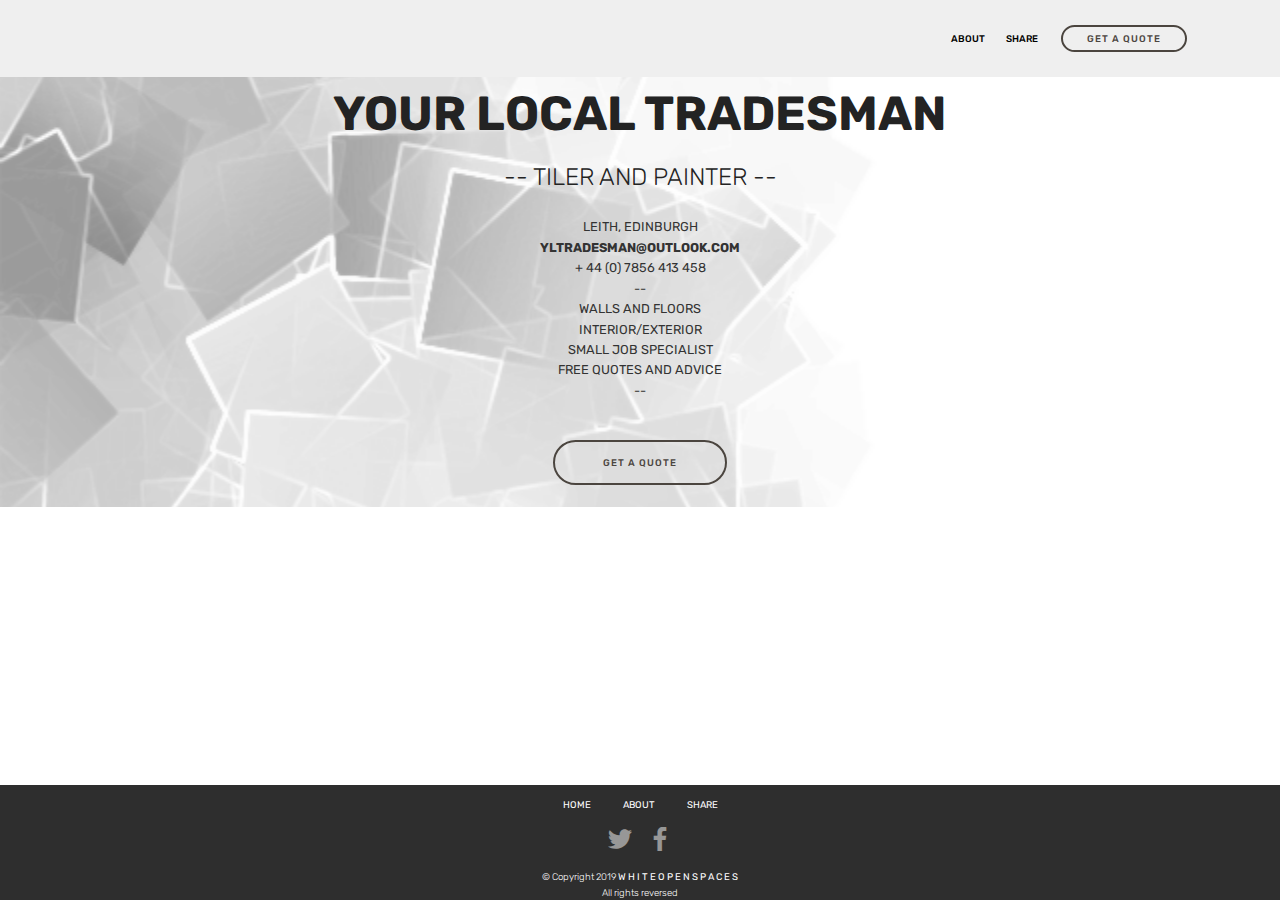
<file: index_2.html>
<!DOCTYPE html>
<html >
<head>
  <!-- Site made with Mobirise Website Builder v4.8.10, https://mobirise.com -->
  <meta charset="UTF-8">
  <meta http-equiv="X-UA-Compatible" content="IE=edge">
  <meta name="generator" content="Mobirise v4.8.10, mobirise.com">
  <meta name="viewport" content="width=device-width, initial-scale=1, minimum-scale=1">
  <link rel="shortcut icon" href="assets/images/tiler-1.gif" type="image/x-icon">
  <meta name="description" content="">
  <title>Home</title>
  <link rel="stylesheet" href="assets/tether/tether.min.css">
  <link rel="stylesheet" href="assets/bootstrap/css/bootstrap.min.css">
  <link rel="stylesheet" href="assets/bootstrap/css/bootstrap-grid.min.css">
  <link rel="stylesheet" href="assets/bootstrap/css/bootstrap-reboot.min.css">
  <link rel="stylesheet" href="assets/soundcloud-plugin/style.css">
  <link rel="stylesheet" href="assets/dropdown/css/style.css">
  <link rel="stylesheet" href="assets/socicon/css/styles.css">
  <link rel="stylesheet" href="assets/theme/css/style.css">
  <link rel="stylesheet" href="assets/mobirise/css/mbr-additional.css" type="text/css">
  
  
  
</head>
<body>
  <section class="menu cid-rf1ELSL7c5" once="menu" id="menu2-1">

    

    <nav class="navbar navbar-expand beta-menu navbar-dropdown align-items-center navbar-fixed-top navbar-toggleable-sm">
        <button class="navbar-toggler navbar-toggler-right" type="button" data-toggle="collapse" data-target="#navbarSupportedContent" aria-controls="navbarSupportedContent" aria-expanded="false" aria-label="Toggle navigation">
            <div class="hamburger">
                <span></span>
                <span></span>
                <span></span>
                <span></span>
            </div>
        </button>
        <div class="menu-logo">
            <div class="navbar-brand">
                
                
            </div>
        </div>
        <div class="collapse navbar-collapse" id="navbarSupportedContent">
            <ul class="navbar-nav nav-dropdown navbar-nav-top-padding" data-app-modern-menu="true"><li class="nav-item">
                    <a class="nav-link link text-black display-4" href="page3.html">
                        ABOUT</a>
                </li><li class="nav-item"><a class="nav-link link text-black display-4" href="page4.html">
                        SHARE</a></li></ul>
            <div class="navbar-buttons mbr-section-btn"><a class="btn btn-sm btn-info-outline display-4" href="page2.html">
                    
                    GET A QUOTE</a></div>
        </div>
    </nav>
</section>

<section class="engine"><a href="https://mobirise.info">Mobirise</a></section><section class="mbr-section content5 cid-rf1EsOQIiQ" id="content5-0">

    

    

    <div class="container">
        <div class="media-container-row">
            <div class="title col-12 col-md-8">
                <h2 class="align-center mbr-bold mbr-white pb-3 mbr-fonts-style display-1"><div>YOUR LOCAL TRADESMAN</div></h2>
                <h3 class="mbr-section-subtitle align-center mbr-light mbr-white pb-3 mbr-fonts-style display-5">-- TILER AND PAINTER --</h3>
                <p class="mbr-text align-center mbr-white pb-3 mbr-fonts-style display-7">LEITH, EDINBURGH
<br><strong>YLTRADESMAN@OUTLOOK.COM
</strong><br>+ 44 (0) 7856 413 458<br>--<br>WALLS AND FLOORS
<br>INTERIOR/EXTERIOR
<br>SMALL JOB SPECIALIST
<br>FREE QUOTES AND ADVICE<br>--</p>
                <div class="mbr-section-btn align-center"><a class="btn btn-info-outline display-4" href="page2.html">GET A QUOTE</a></div>
            </div>
        </div>
    </div>
</section>

<section once="" class="cid-rf1MYkuVd6 mbr-reveal" id="footer7-3">

    

    

    <div class="container">
        <div class="media-container-row align-center mbr-white">
            <div class="row row-links">
                <ul class="foot-menu">
                    
                    
                    
                    
                    
                <li class="foot-menu-item mbr-fonts-style display-4"><strong><a href="index.html" class="text-white">HOME</a></strong></li><li class="foot-menu-item mbr-fonts-style display-4"><strong><a href="page3.html" class="text-white">ABOUT</a></strong></li><li class="foot-menu-item mbr-fonts-style display-4"><strong><a href="page4.html" class="text-white">SHARE</a></strong></li></ul>
            </div>
            <div class="row social-row">
                <div class="social-list align-right pb-2">
                    
                    
                    
                    
                    
                    
                <div class="soc-item">
                        <a href="https://twitter.com/mobirise" target="_blank">
                            <span class="socicon-twitter socicon mbr-iconfont mbr-iconfont-social"></span>
                        </a>
                    </div><div class="soc-item">
                        <a href="https://www.facebook.com/pages/Mobirise/1616226671953247" target="_blank">
                            <span class="socicon-facebook socicon mbr-iconfont mbr-iconfont-social"></span>
                        </a>
                    </div></div>
            </div>
            <div class="row row-copirayt">
                <p class="mbr-text mb-0 mbr-fonts-style mbr-white align-center display-4">© Copyright 2019 <a href="http://whiteopenspace.tk" class="text-white">W H I T E O P E N S P A C E S
</a><br>All rights reversed</p>
            </div>
        </div>
    </div>
</section>


  <script src="assets/web/assets/jquery/jquery.min.js"></script>
  <script src="assets/popper/popper.min.js"></script>
  <script src="assets/tether/tether.min.js"></script>
  <script src="assets/bootstrap/js/bootstrap.min.js"></script>
  <script src="assets/smoothscroll/smooth-scroll.js"></script>
  <script src="assets/dropdown/js/script.min.js"></script>
  <script src="assets/touchswipe/jquery.touch-swipe.min.js"></script>
  <script src="assets/theme/js/script.js"></script>
  
  
</body>
</html>
</file>
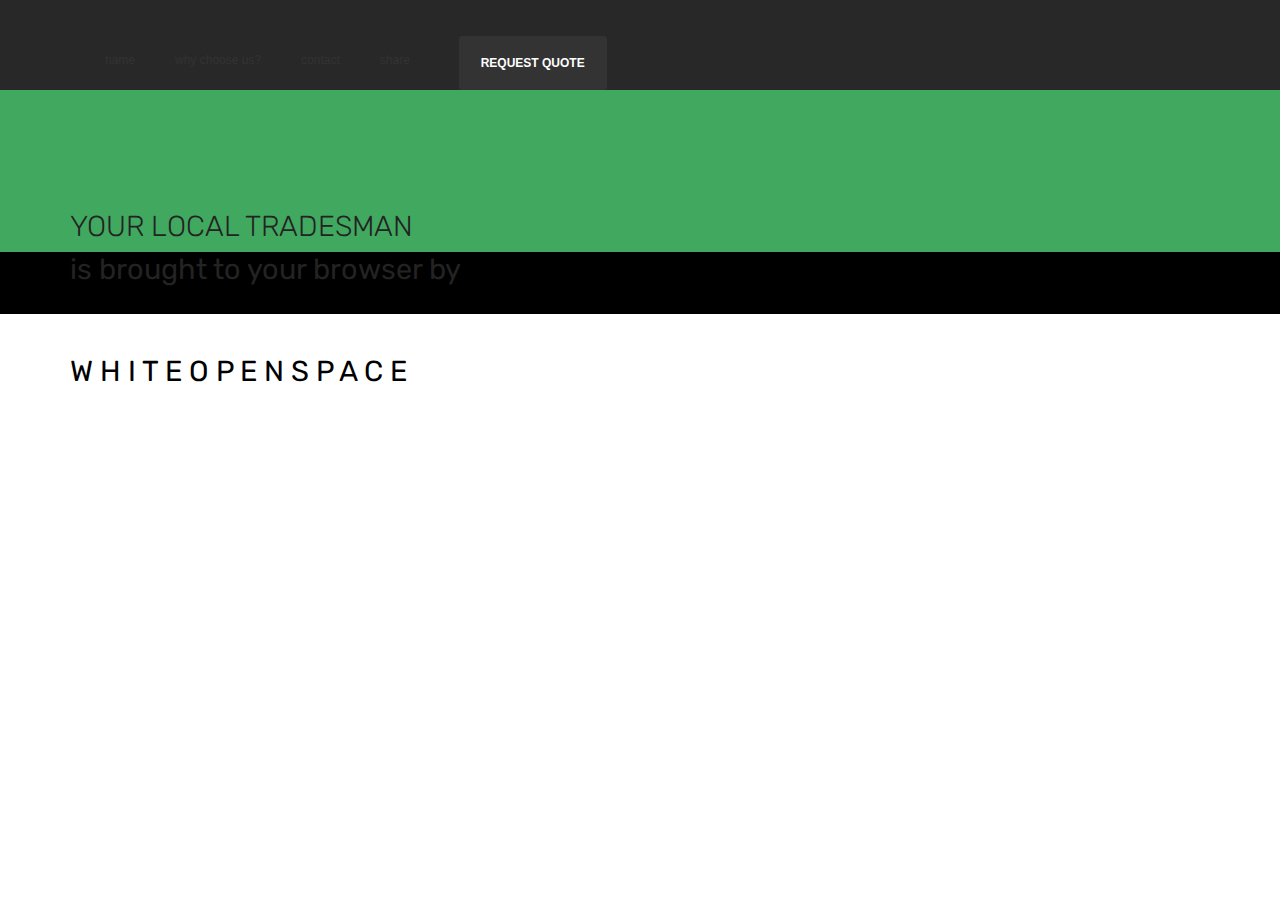
<file: page1.html>
<!DOCTYPE html>
<html >
<head>
  <!-- Site made with Mobirise Website Builder v4.6.5, https://mobirise.com -->
  <meta charset="UTF-8">
  <meta http-equiv="X-UA-Compatible" content="IE=edge">
  <meta name="generator" content="Mobirise v4.6.5, mobirise.com">
  <meta name="viewport" content="width=device-width, initial-scale=1, minimum-scale=1">
  <link rel="shortcut icon" href="assets/images/l21-128x128.png" type="image/x-icon">
  <meta name="description" content="">
  <title>FORTHEBENEFITOFMRKITE</title>
  <link rel="stylesheet" href="https://fonts.googleapis.com/css?family=Montserrat:400,700">
  <link rel="stylesheet" href="https://fonts.googleapis.com/css?family=Raleway:100,100i,200,200i,300,300i,400,400i,500,500i,600,600i,700,700i,800,800i,900,900i">
  <link rel="stylesheet" href="https://fonts.googleapis.com/css?family=Lora:400,700,400italic,700italic&subset=latin">
  <link rel="stylesheet" href="assets/tether/tether.min.css">
  <link rel="stylesheet" href="assets/bootstrap/css/bootstrap.min.css">
  <link rel="stylesheet" href="assets/soundcloud-plugin/style.css">
  <link rel="stylesheet" href="assets/animate.css/animate.min.css">
  <link rel="stylesheet" href="assets/dropdown/css/style.css">
  <link rel="stylesheet" href="assets/theme/css/style.css">
  <link rel="stylesheet" href="assets/mobirise/css/mbr-additional.css" type="text/css">
  
  
  
</head>
<body>
  <section id="ext_menu-3" data-rv-view="107">

    <nav class="navbar navbar-dropdown navbar-fixed-top">
        <div class="container">

            <div class="mbr-table">
                
                <div class="mbr-table-cell">

                    <button class="navbar-toggler pull-xs-right hidden-md-up" type="button" data-toggle="collapse" data-target="#exCollapsingNavbar">
                        <div class="hamburger-icon"></div>
                    </button>

                    <ul class="nav-dropdown collapse pull-xs-right nav navbar-nav navbar-toggleable-sm" id="exCollapsingNavbar"><li class="nav-item"><a class="nav-link link" href="index.html">hame</a></li><li class="nav-item"><a class="nav-link link" href="page2.html">why choose us?</a></li><li class="nav-item"><a class="nav-link link" href="page5.html">contact</a></li><li class="nav-item"><a class="nav-link link" href="page3.html">share</a></li><li class="nav-item nav-btn"><a class="nav-link btn btn-primary-outline btn-primary" href="page4.html">REQUEST QUOTE</a></li></ul>
                    <button hidden="" class="navbar-toggler navbar-close" type="button" data-toggle="collapse" data-target="#exCollapsingNavbar">
                        <div class="close-icon"></div>
                    </button>

                </div>
            </div>

        </div>
    </nav>

</section>

<section class="engine"><a href="https://mobirise.ws/e">best web development software</a></section><section class="mbr-section mbr-section__container article mbr-after-navbar" id="header3-e" data-rv-view="105" style="background-color: rgb(65, 168, 95); padding-top: 140px; padding-bottom: 0px;">
    <div class="container">
        <div class="row">
            <div class="col-xs-12">
                <h3 class="mbr-section-title display-2"><br><br>YOUR LOCAL TRADESMAN</h3>
                
            </div>
        </div>
    </div>
</section>

<section class="mbr-section mbr-section__container article" id="header3-6" data-rv-view="109" style="background-color: rgb(0, 0, 0); padding-top: 0px; padding-bottom: 20px;">
    <div class="container">
        <div class="row">
            <div class="col-xs-12">
                <h3 class="mbr-section-title display-2"><span style="font-weight: normal;">is brought to your browser by</span></h3>
                
            </div>
        </div>
    </div>
</section>

<section class="mbr-section mbr-section__container article" id="header3-5" data-rv-view="111" style="background-color: rgb(255, 255, 255); padding-top: 40px; padding-bottom: 20px;">
    <div class="container">
        <div class="row">
            <div class="col-xs-12">
                <h3 class="mbr-section-title display-2"><a href="http://whiteopenspace.tk" class="text-black">W  H  I  T  E  O  P  E  N  S  P  A  C  E</a></h3>
                
            </div>
        </div>
    </div>
</section>


  <script src="assets/web/assets/jquery/jquery.min.js"></script>
  <script src="assets/tether/tether.min.js"></script>
  <script src="assets/bootstrap/js/bootstrap.min.js"></script>
  <script src="assets/smooth-scroll/smooth-scroll.js"></script>
  <script src="assets/touch-swipe/jquery.touch-swipe.min.js"></script>
  <script src="assets/viewport-checker/jquery.viewportchecker.js"></script>
  <script src="assets/dropdown/js/script.min.js"></script>
  <script src="assets/theme/js/script.js"></script>
  
  
  <input name="animation" type="hidden">
  </body>
</html>
</file>
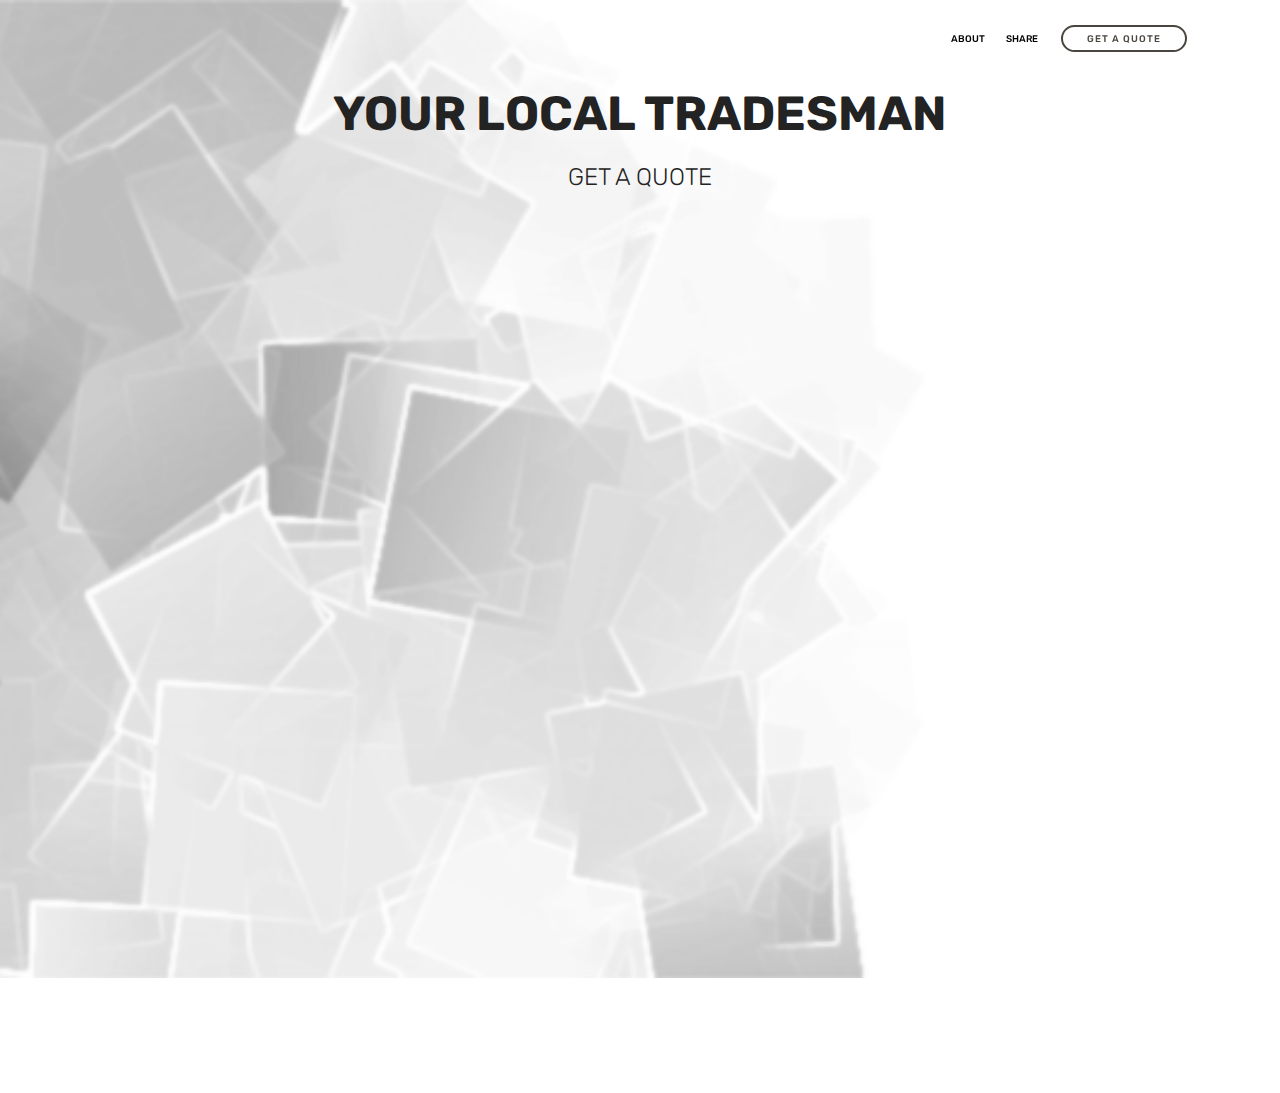
<file: page2.html>
﻿<!DOCTYPE html>
<html >
<head>
  <!-- Site made with Mobirise Website Builder v4.8.10, https://mobirise.com -->
  <meta charset="UTF-8">
  <meta http-equiv="X-UA-Compatible" content="IE=edge">
  <meta name="generator" content="Mobirise v4.8.10, mobirise.com">
  <meta name="viewport" content="width=device-width, initial-scale=1, minimum-scale=1">
  <link rel="shortcut icon" href="assets/images/tiler-1.gif" type="image/x-icon">
  <meta name="description" content="">
  <title>QUOTE</title>
  <link rel="stylesheet" href="assets/tether/tether.min.css">
  <link rel="stylesheet" href="assets/bootstrap/css/bootstrap.min.css">
  <link rel="stylesheet" href="assets/bootstrap/css/bootstrap-grid.min.css">
  <link rel="stylesheet" href="assets/bootstrap/css/bootstrap-reboot.min.css">
  <link rel="stylesheet" href="assets/soundcloud-plugin/style.css">
  <link rel="stylesheet" href="assets/dropdown/css/style.css">
  <link rel="stylesheet" href="assets/socicon/css/styles.css">
  <link rel="stylesheet" href="assets/theme/css/style.css">
  <link rel="stylesheet" href="assets/mobirise/css/mbr-additional.css" type="text/css">
  
  
  
</head>
<body>
  <section class="menu cid-rf1OkCMJGT" once="menu" id="menu2-7">

    

    <nav class="navbar navbar-expand beta-menu navbar-dropdown align-items-center navbar-fixed-top navbar-toggleable-sm bg-color transparent">
        <button class="navbar-toggler navbar-toggler-right" type="button" data-toggle="collapse" data-target="#navbarSupportedContent" aria-controls="navbarSupportedContent" aria-expanded="false" aria-label="Toggle navigation">
            <div class="hamburger">
                <span></span>
                <span></span>
                <span></span>
                <span></span>
            </div>
        </button>
        <div class="menu-logo">
            <div class="navbar-brand">
                
                
            </div>
        </div>
        <div class="collapse navbar-collapse" id="navbarSupportedContent">
            <ul class="navbar-nav nav-dropdown navbar-nav-top-padding" data-app-modern-menu="true"><li class="nav-item">
                    <a class="nav-link link text-black display-4" href="page3.html">
                        ABOUT</a>
                </li><li class="nav-item"><a class="nav-link link text-black display-4" href="page4.html">
                        SHARE</a></li></ul>
            <div class="navbar-buttons mbr-section-btn"><a class="btn btn-sm btn-info-outline display-4" href="page2.html">
                    
                    GET A QUOTE</a></div>
        </div>
    </nav>
</section>

<section class="engine"><a href="https://mobirise.info">Mobirise</a></section><section class="mbr-section content5 cid-rf1OkEl9XD" id="content5-8">

    

    

    <div class="container">
        <div class="media-container-row">
            <div class="title col-12 col-md-8">
                <h2 class="align-center mbr-bold mbr-white pb-3 mbr-fonts-style display-1"><div>YOUR LOCAL TRADESMAN</div></h2>
                <h3 class="mbr-section-subtitle align-center mbr-light mbr-white pb-3 mbr-fonts-style display-5">GET A QUOTE</h3>
                
                
            </div>
        </div>
   


<iframe frameborder="0" style="height: 709px; overflow:scroll; width: 100%" src="https://docs.google.com/forms/d/e/1FAIpQLSd2zTldPDqDIx6l7N2F_qNotae9-sIfj9UpuYniA-Pxtw_g6g/viewform?embedded=true" marginheight="1" marginwidth="1" name="cboxmain" id="cboxmain" seamless="seamless" scrolling="no" frameborder="0" allowtransparency="true"></iframe>

 </div>
</section>

<section once="" class="cid-rf1OkFEHNa mbr-reveal" id="footer7-9">

    

    

    <div class="container">
        <div class="media-container-row align-center mbr-white">
            <div class="row row-links">
                <ul class="foot-menu">
                    
                    
                    
                    
                    
                <li class="foot-menu-item mbr-fonts-style display-4"><strong><a href="index.html" class="text-white">HOME</a></strong></li><li class="foot-menu-item mbr-fonts-style display-4"><strong><a href="page3.html" class="text-white">ABOUT</a></strong></li><li class="foot-menu-item mbr-fonts-style display-4"><strong><a href="page4.html" class="text-white">SHARE</a></strong></li></ul>
            </div>
            <div class="row social-row">
                <div class="social-list align-right pb-2">
                    
                    
                    
                    
                    
                    
                <div class="soc-item">
                        <a href="https://twitter.com/mobirise" target="_blank">
                            <span class="socicon-twitter socicon mbr-iconfont mbr-iconfont-social"></span>
                        </a>
                    </div><div class="soc-item">
                        <a href="https://www.facebook.com/pages/Mobirise/1616226671953247" target="_blank">
                            <span class="socicon-facebook socicon mbr-iconfont mbr-iconfont-social"></span>
                        </a>
                    </div></div>
            </div>
            <div class="row row-copirayt">
                <p class="mbr-text mb-0 mbr-fonts-style mbr-white align-center display-4">© Copyright 2019 <a href="http://whiteopenspace.tk" class="text-white">W H I T E O P E N S P A C E S
</a><br>All rights reversed</p>
            </div>
        </div>
    </div>
</section>


  <script src="assets/web/assets/jquery/jquery.min.js"></script>
  <script src="assets/popper/popper.min.js"></script>
  <script src="assets/tether/tether.min.js"></script>
  <script src="assets/bootstrap/js/bootstrap.min.js"></script>
  <script src="assets/smoothscroll/smooth-scroll.js"></script>
  <script src="assets/dropdown/js/script.min.js"></script>
  <script src="assets/touchswipe/jquery.touch-swipe.min.js"></script>
  <script src="assets/theme/js/script.js"></script>
  
  
</body>
</html>
</file>
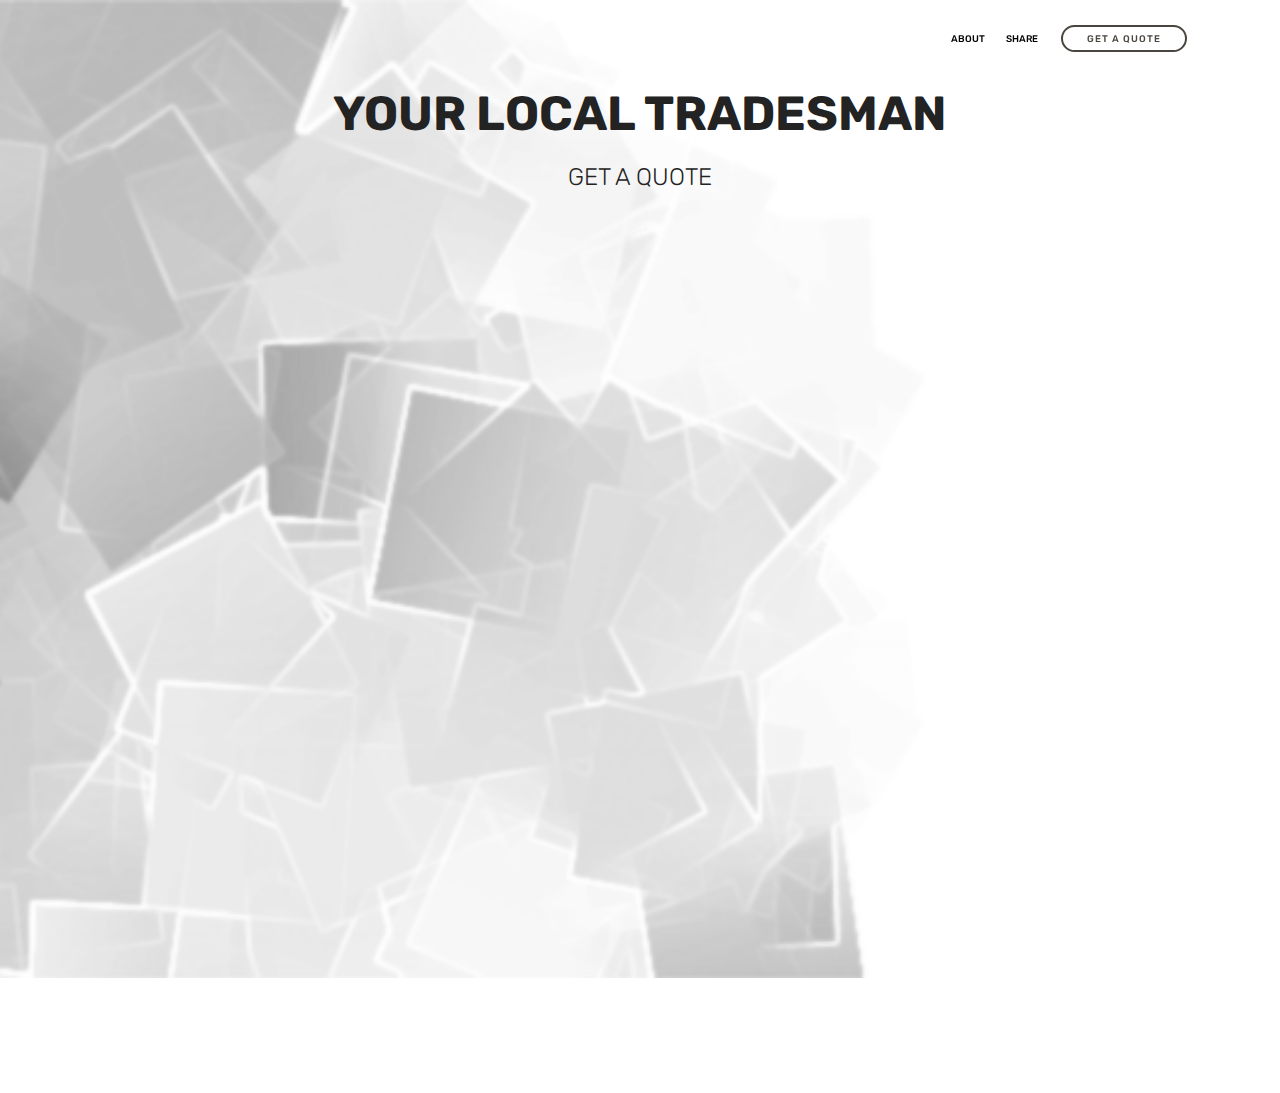
<file: page2_2.html>
﻿<!DOCTYPE html>
<html >
<head>
  <!-- Site made with Mobirise Website Builder v4.8.10, https://mobirise.com -->
  <meta charset="UTF-8">
  <meta http-equiv="X-UA-Compatible" content="IE=edge">
  <meta name="generator" content="Mobirise v4.8.10, mobirise.com">
  <meta name="viewport" content="width=device-width, initial-scale=1, minimum-scale=1">
  <link rel="shortcut icon" href="assets/images/tiler-1.gif" type="image/x-icon">
  <meta name="description" content="">
  <title>QUOTE</title>
  <link rel="stylesheet" href="assets/tether/tether.min.css">
  <link rel="stylesheet" href="assets/bootstrap/css/bootstrap.min.css">
  <link rel="stylesheet" href="assets/bootstrap/css/bootstrap-grid.min.css">
  <link rel="stylesheet" href="assets/bootstrap/css/bootstrap-reboot.min.css">
  <link rel="stylesheet" href="assets/soundcloud-plugin/style.css">
  <link rel="stylesheet" href="assets/dropdown/css/style.css">
  <link rel="stylesheet" href="assets/socicon/css/styles.css">
  <link rel="stylesheet" href="assets/theme/css/style.css">
  <link rel="stylesheet" href="assets/mobirise/css/mbr-additional.css" type="text/css">
  
  
  
</head>
<body>
  <section class="menu cid-rf1OkCMJGT" once="menu" id="menu2-7">

    

    <nav class="navbar navbar-expand beta-menu navbar-dropdown align-items-center navbar-fixed-top navbar-toggleable-sm bg-color transparent">
        <button class="navbar-toggler navbar-toggler-right" type="button" data-toggle="collapse" data-target="#navbarSupportedContent" aria-controls="navbarSupportedContent" aria-expanded="false" aria-label="Toggle navigation">
            <div class="hamburger">
                <span></span>
                <span></span>
                <span></span>
                <span></span>
            </div>
        </button>
        <div class="menu-logo">
            <div class="navbar-brand">
                
                
            </div>
        </div>
        <div class="collapse navbar-collapse" id="navbarSupportedContent">
            <ul class="navbar-nav nav-dropdown navbar-nav-top-padding" data-app-modern-menu="true"><li class="nav-item">
                    <a class="nav-link link text-black display-4" href="page3.html">
                        ABOUT</a>
                </li><li class="nav-item"><a class="nav-link link text-black display-4" href="page4.html">
                        SHARE</a></li></ul>
            <div class="navbar-buttons mbr-section-btn"><a class="btn btn-sm btn-info-outline display-4" href="page2.html">
                    
                    GET A QUOTE</a></div>
        </div>
    </nav>
</section>

<section class="engine"><a href="https://mobirise.info/o">free portfolio web templates</a></section><section class="mbr-section content5 cid-rf1OkEl9XD" id="content5-8">

    

    

    <div class="container">
        <div class="media-container-row">
            <div class="title col-12 col-md-8">
                <h2 class="align-center mbr-bold mbr-white pb-3 mbr-fonts-style display-1"><div>YOUR LOCAL TRADESMAN</div></h2>
                <h3 class="mbr-section-subtitle align-center mbr-light mbr-white pb-3 mbr-fonts-style display-5">GET A QUOTE</h3>
                
                
            </div>
        </div>
 


<iframe frameborder="0" style="height: 709px; overflow:scroll; width: 100%" src="https://docs.google.com/forms/d/e/1FAIpQLSd2zTldPDqDIx6l7N2F_qNotae9-sIfj9UpuYniA-Pxtw_g6g/viewform?embedded=true" marginheight="1" marginwidth="1" name="cboxmain" id="cboxmain" seamless="seamless" scrolling="no" frameborder="0" allowtransparency="true"></iframe>

   </div>
</section>

<section once="" class="cid-rf1OkFEHNa mbr-reveal" id="footer7-9">

    

    

    <div class="container">
        <div class="media-container-row align-center mbr-white">
            <div class="row row-links">
                <ul class="foot-menu">
                    
                    
                    
                    
                    
                <li class="foot-menu-item mbr-fonts-style display-4"><strong><a href="index.html" class="text-white">HOME</a></strong></li><li class="foot-menu-item mbr-fonts-style display-4"><strong><a href="page3.html" class="text-white">ABOUT</a></strong></li><li class="foot-menu-item mbr-fonts-style display-4"><strong><a href="page4.html" class="text-white">SHARE</a></strong></li></ul>
            </div>
            <div class="row social-row">
                <div class="social-list align-right pb-2">
                    
                    
                    
                    
                    
                    
                <div class="soc-item">
                        <a href="https://twitter.com/mobirise" target="_blank">
                            <span class="socicon-twitter socicon mbr-iconfont mbr-iconfont-social"></span>
                        </a>
                    </div><div class="soc-item">
                        <a href="https://www.facebook.com/pages/Mobirise/1616226671953247" target="_blank">
                            <span class="socicon-facebook socicon mbr-iconfont mbr-iconfont-social"></span>
                        </a>
                    </div></div>
            </div>
            <div class="row row-copirayt">
                <p class="mbr-text mb-0 mbr-fonts-style mbr-white align-center display-4">© Copyright 2019 <a href="http://whitopenspace.tk" class="text-white">W H I T E O P E N S P A C E S
</a><br><a href="http://www.whiteopenspace.tk" target="_blank" class="text-white">All rights reversed</a></p>
            </div>
        </div>
    </div>
</section>


  <script src="assets/web/assets/jquery/jquery.min.js"></script>
  <script src="assets/popper/popper.min.js"></script>
  <script src="assets/tether/tether.min.js"></script>
  <script src="assets/bootstrap/js/bootstrap.min.js"></script>
  <script src="assets/smoothscroll/smooth-scroll.js"></script>
  <script src="assets/dropdown/js/script.min.js"></script>
  <script src="assets/touchswipe/jquery.touch-swipe.min.js"></script>
  <script src="assets/theme/js/script.js"></script>
  
  
</body>
</html>
</file>
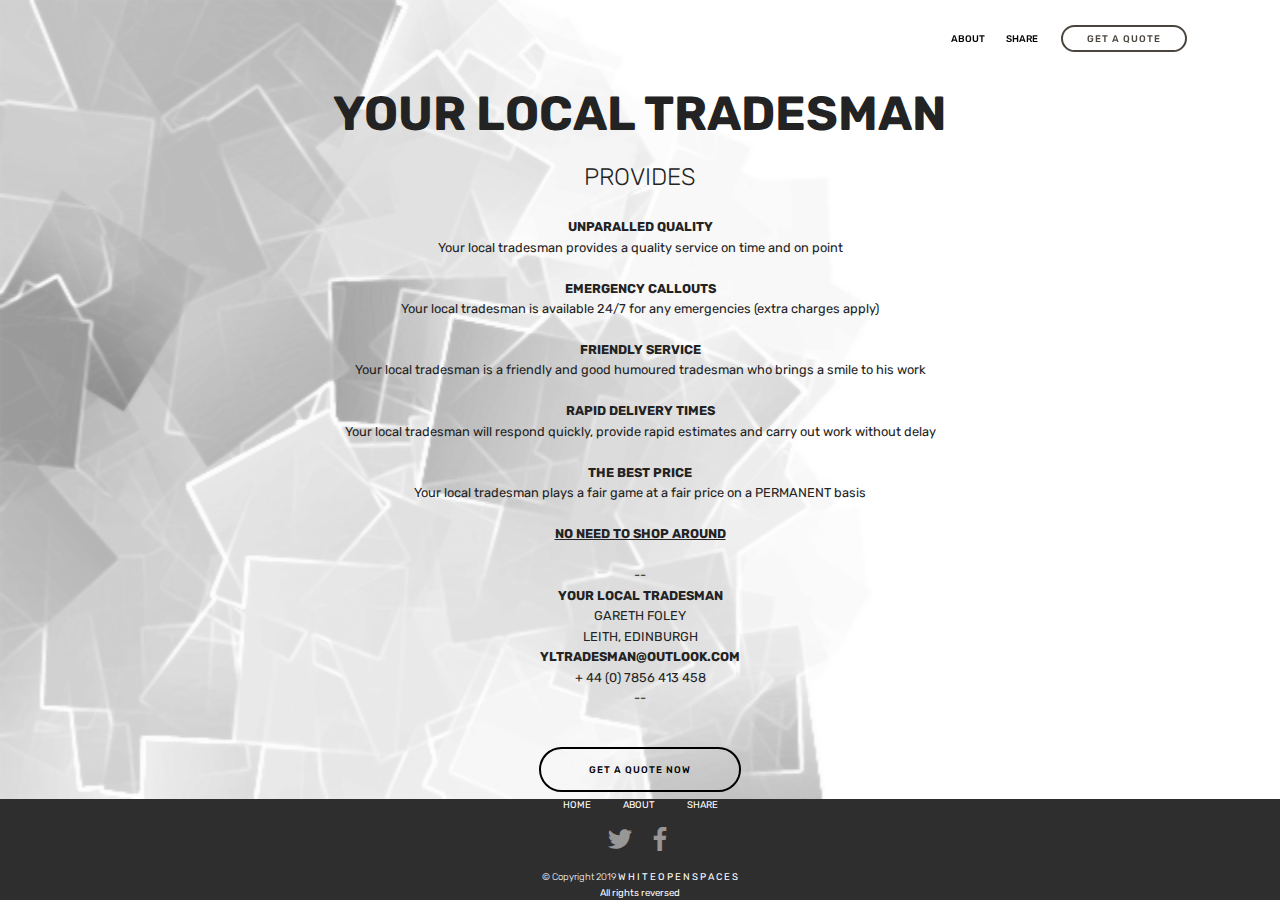
<file: page3.html>
<!DOCTYPE html>
<html >
<head>
  <!-- Site made with Mobirise Website Builder v4.8.10, https://mobirise.com -->
  <meta charset="UTF-8">
  <meta http-equiv="X-UA-Compatible" content="IE=edge">
  <meta name="generator" content="Mobirise v4.8.10, mobirise.com">
  <meta name="viewport" content="width=device-width, initial-scale=1, minimum-scale=1">
  <link rel="shortcut icon" href="assets/images/tiler-1.gif" type="image/x-icon">
  <meta name="description" content="">
  <title>ABOUT</title>
  <link rel="stylesheet" href="assets/tether/tether.min.css">
  <link rel="stylesheet" href="assets/bootstrap/css/bootstrap.min.css">
  <link rel="stylesheet" href="assets/bootstrap/css/bootstrap-grid.min.css">
  <link rel="stylesheet" href="assets/bootstrap/css/bootstrap-reboot.min.css">
  <link rel="stylesheet" href="assets/soundcloud-plugin/style.css">
  <link rel="stylesheet" href="assets/dropdown/css/style.css">
  <link rel="stylesheet" href="assets/socicon/css/styles.css">
  <link rel="stylesheet" href="assets/theme/css/style.css">
  <link rel="stylesheet" href="assets/mobirise/css/mbr-additional.css" type="text/css">
  
  
  
</head>
<body>
  <section class="menu cid-rf1Q5rrNZ2" once="menu" id="menu2-a">

    

    <nav class="navbar navbar-expand beta-menu navbar-dropdown align-items-center navbar-fixed-top navbar-toggleable-sm bg-color transparent">
        <button class="navbar-toggler navbar-toggler-right" type="button" data-toggle="collapse" data-target="#navbarSupportedContent" aria-controls="navbarSupportedContent" aria-expanded="false" aria-label="Toggle navigation">
            <div class="hamburger">
                <span></span>
                <span></span>
                <span></span>
                <span></span>
            </div>
        </button>
        <div class="menu-logo">
            <div class="navbar-brand">
                
                
            </div>
        </div>
        <div class="collapse navbar-collapse" id="navbarSupportedContent">
            <ul class="navbar-nav nav-dropdown navbar-nav-top-padding" data-app-modern-menu="true"><li class="nav-item">
                    <a class="nav-link link text-black display-4" href="page3.html">
                        ABOUT</a>
                </li><li class="nav-item"><a class="nav-link link text-black display-4" href="page4.html">
                        SHARE</a></li></ul>
            <div class="navbar-buttons mbr-section-btn"><a class="btn btn-sm btn-info-outline display-4" href="page2.html">
                    
                    GET A QUOTE</a></div>
        </div>
    </nav>
</section>

<section class="engine"><a href="https://mobirise.info/s">bootstrap theme</a></section><section class="mbr-section content5 cid-rf1Q5tyfyw" id="content5-b">

    

    

    <div class="container">
        <div class="media-container-row">
            <div class="title col-12 col-md-8">
                <h2 class="align-center mbr-bold mbr-white pb-3 mbr-fonts-style display-1"><div>YOUR LOCAL TRADESMAN</div></h2>
                <h3 class="mbr-section-subtitle align-center mbr-light mbr-white pb-3 mbr-fonts-style display-5">PROVIDES</h3>
                <p class="mbr-text align-center mbr-white pb-3 mbr-fonts-style display-7"><strong>UNPARALLED QUALITY</strong><br> Your local tradesman provides a quality service on time and on point<br><br><strong>EMERGENCY CALLOUTS</strong><br> Your local tradesman is available 24/7 for any emergencies (extra charges apply)
<br><br><strong>FRIENDLY SERVICE</strong><br> Your local tradesman is a friendly and good humoured tradesman who brings a smile to his work <br>
<br><strong>RAPID DELIVERY TIMES</strong><br> Your local tradesman will respond quickly, provide rapid estimates and carry out work without delay
<br><br><strong>THE BEST PRICE</strong><br> Your local tradesman plays a fair game at a fair price on a PERMANENT basis<br><br><strong><u>NO NEED TO SHOP AROUND</u></strong><br><br>--<br><strong>YOUR LOCAL TRADESMAN</strong><br>GARETH FOLEY<br>LEITH, EDINBURGH 
<br><strong>YLTRADESMAN@OUTLOOK.COM 
</strong><br>+ 44 (0) 7856 413 458
<br>--<strong><u><br></u></strong></p>
                <div class="mbr-section-btn align-center"><a class="btn btn-black-outline display-4" href="https://mobirise.co">GET A QUOTE NOW</a></div>
            </div>
        </div>
    </div>
</section>

<section once="" class="cid-rf1Q5uMeiw mbr-reveal" id="footer7-c">

    

    

    <div class="container">
        <div class="media-container-row align-center mbr-white">
            <div class="row row-links">
                <ul class="foot-menu">
                    
                    
                    
                    
                    
                <li class="foot-menu-item mbr-fonts-style display-4"><strong><a href="index.html" class="text-white">HOME</a></strong></li><li class="foot-menu-item mbr-fonts-style display-4"><strong><a href="page3.html" class="text-white">ABOUT</a></strong></li><li class="foot-menu-item mbr-fonts-style display-4"><strong><a href="page4.html" class="text-white">SHARE</a></strong></li></ul>
            </div>
            <div class="row social-row">
                <div class="social-list align-right pb-2">
                    
                    
                    
                    
                    
                    
                <div class="soc-item">
                        <a href="https://twitter.com/mobirise" target="_blank">
                            <span class="socicon-twitter socicon mbr-iconfont mbr-iconfont-social"></span>
                        </a>
                    </div><div class="soc-item">
                        <a href="https://www.facebook.com/pages/Mobirise/1616226671953247" target="_blank">
                            <span class="socicon-facebook socicon mbr-iconfont mbr-iconfont-social"></span>
                        </a>
                    </div></div>
            </div>
            <div class="row row-copirayt">
                <p class="mbr-text mb-0 mbr-fonts-style mbr-white align-center display-4">© Copyright 2019 <a href="http://whitopenspace.tk" class="text-white">W H I T E O P E N S P A C E S
</a><br><a href="http://www.whiteopenspace.tk" target="_blank" class="text-white">All rights reversed</a></p>
            </div>
        </div>
    </div>
</section>


  <script src="assets/web/assets/jquery/jquery.min.js"></script>
  <script src="assets/popper/popper.min.js"></script>
  <script src="assets/tether/tether.min.js"></script>
  <script src="assets/bootstrap/js/bootstrap.min.js"></script>
  <script src="assets/smoothscroll/smooth-scroll.js"></script>
  <script src="assets/dropdown/js/script.min.js"></script>
  <script src="assets/touchswipe/jquery.touch-swipe.min.js"></script>
  <script src="assets/theme/js/script.js"></script>
  
  
</body>
</html>
</file>
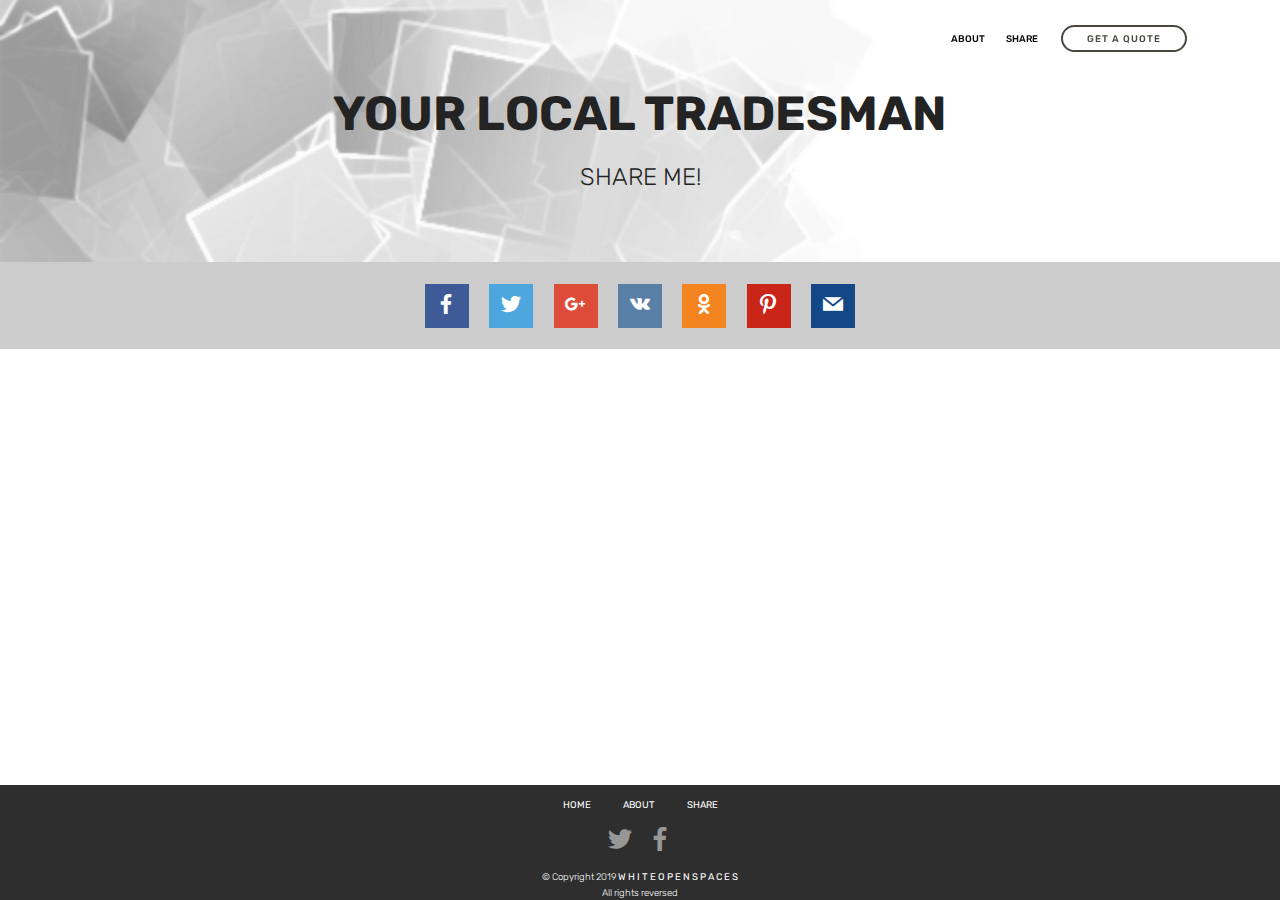
<file: page4.html>
<!DOCTYPE html>
<html >
<head>
  <!-- Site made with Mobirise Website Builder v4.8.10, https://mobirise.com -->
  <meta charset="UTF-8">
  <meta http-equiv="X-UA-Compatible" content="IE=edge">
  <meta name="generator" content="Mobirise v4.8.10, mobirise.com">
  <meta name="viewport" content="width=device-width, initial-scale=1, minimum-scale=1">
  <link rel="shortcut icon" href="assets/images/tiler-1.gif" type="image/x-icon">
  <meta name="description" content="">
  <title>SHARE</title>
  <link rel="stylesheet" href="assets/tether/tether.min.css">
  <link rel="stylesheet" href="assets/bootstrap/css/bootstrap.min.css">
  <link rel="stylesheet" href="assets/bootstrap/css/bootstrap-grid.min.css">
  <link rel="stylesheet" href="assets/bootstrap/css/bootstrap-reboot.min.css">
  <link rel="stylesheet" href="assets/soundcloud-plugin/style.css">
  <link rel="stylesheet" href="assets/socicon/css/styles.css">
  <link rel="stylesheet" href="assets/dropdown/css/style.css">
  <link rel="stylesheet" href="assets/theme/css/style.css">
  <link rel="stylesheet" href="assets/mobirise/css/mbr-additional.css" type="text/css">
  
  
  
</head>
<body>
  <section class="menu cid-rf24OiQq6u" once="menu" id="menu2-g">

    

    <nav class="navbar navbar-expand beta-menu navbar-dropdown align-items-center navbar-fixed-top navbar-toggleable-sm bg-color transparent">
        <button class="navbar-toggler navbar-toggler-right" type="button" data-toggle="collapse" data-target="#navbarSupportedContent" aria-controls="navbarSupportedContent" aria-expanded="false" aria-label="Toggle navigation">
            <div class="hamburger">
                <span></span>
                <span></span>
                <span></span>
                <span></span>
            </div>
        </button>
        <div class="menu-logo">
            <div class="navbar-brand">
                
                
            </div>
        </div>
        <div class="collapse navbar-collapse" id="navbarSupportedContent">
            <ul class="navbar-nav nav-dropdown navbar-nav-top-padding" data-app-modern-menu="true"><li class="nav-item">
                    <a class="nav-link link text-black display-4" href="page3.html">
                        ABOUT</a>
                </li><li class="nav-item"><a class="nav-link link text-black display-4" href="page4.html">
                        SHARE</a></li></ul>
            <div class="navbar-buttons mbr-section-btn"><a class="btn btn-sm btn-info-outline display-4" href="page2.html">
                    
                    GET A QUOTE</a></div>
        </div>
    </nav>
</section>

<section class="engine"><a href="https://mobirise.info/z">best free html templates</a></section><section class="mbr-section content5 cid-rf24OkczoP" id="content5-h">

    

    

    <div class="container">
        <div class="media-container-row">
            <div class="title col-12 col-md-8">
                <h2 class="align-center mbr-bold mbr-white pb-3 mbr-fonts-style display-1"><div>YOUR LOCAL TRADESMAN</div></h2>
                <h3 class="mbr-section-subtitle align-center mbr-light mbr-white pb-3 mbr-fonts-style display-5">SHARE ME!</h3>
                
                
            </div>
        </div>
    </div>
</section>

<section class="cid-rf255AuDYM" id="social-buttons3-j">
    
    

    

    <div class="container">
        <div class="media-container-row">
            <div class="col-md-8 align-center">
                
                <div>
                    <div class="mbr-social-likes">
                        <span class="btn btn-social socicon-bg-facebook facebook mx-2" title="Share link on Facebook">
                            <i class="socicon socicon-facebook"></i>
                        </span>
                        <span class="btn btn-social twitter socicon-bg-twitter mx-2" title="Share link on Twitter">
                            <i class="socicon socicon-twitter"></i>
                        </span>
                        <span class="btn btn-social plusone socicon-bg-googleplus mx-2" title="Share link on Google+">
                            <i class="socicon socicon-googleplus"></i>
                        </span>
                        <span class="btn btn-social vkontakte socicon-bg-vkontakte mx-2" title="Share link on VKontakte">
                            <i class="socicon socicon-vkontakte"></i>
                        </span>
                        <span class="btn btn-social odnoklassniki socicon-bg-odnoklassniki mx-2" title="Share link on Odnoklassniki">
                            <i class="socicon socicon-odnoklassniki"></i>
                        </span>
                        <span class="btn btn-social pinterest socicon-bg-pinterest mx-2" title="Share link on Pinterest">
                            <i class="socicon socicon-pinterest"></i>
                        </span>
                        <span class="btn btn-social mailru socicon-bg-mail mx-2" title="Share link on Mailru">
                            <i class="socicon socicon-mail"></i>
                        </span>
                    </div>
                </div>
            </div>
        </div>
    </div>
</section>

<section once="" class="cid-rf24Olg1nP mbr-reveal" id="footer7-i">

    

    

    <div class="container">
        <div class="media-container-row align-center mbr-white">
            <div class="row row-links">
                <ul class="foot-menu">
                    
                    
                    
                    
                    
                <li class="foot-menu-item mbr-fonts-style display-4"><strong><a href="index.html" class="text-white">HOME</a></strong></li><li class="foot-menu-item mbr-fonts-style display-4"><strong><a href="page3.html" class="text-white">ABOUT</a></strong></li><li class="foot-menu-item mbr-fonts-style display-4"><strong><a href="page4.html" class="text-white">SHARE</a></strong></li></ul>
            </div>
            <div class="row social-row">
                <div class="social-list align-right pb-2">
                    
                    
                    
                    
                    
                    
                <div class="soc-item">
                        <a href="https://twitter.com/mobirise" target="_blank">
                            <span class="socicon-twitter socicon mbr-iconfont mbr-iconfont-social"></span>
                        </a>
                    </div><div class="soc-item">
                        <a href="https://www.facebook.com/pages/Mobirise/1616226671953247" target="_blank">
                            <span class="socicon-facebook socicon mbr-iconfont mbr-iconfont-social"></span>
                        </a>
                    </div></div>
            </div>
            <div class="row row-copirayt">
                <p class="mbr-text mb-0 mbr-fonts-style mbr-white align-center display-4">© Copyright 2019 <a href="http://whiteopenspace.tk" class="text-white">W H I T E O P E N S P A C E S
</a><br>All rights reversed</p>
            </div>
        </div>
    </div>
</section>


  <script src="assets/web/assets/jquery/jquery.min.js"></script>
  <script src="assets/popper/popper.min.js"></script>
  <script src="assets/tether/tether.min.js"></script>
  <script src="assets/bootstrap/js/bootstrap.min.js"></script>
  <script src="assets/sociallikes/social-likes.js"></script>
  <script src="assets/dropdown/js/script.min.js"></script>
  <script src="assets/touchswipe/jquery.touch-swipe.min.js"></script>
  <script src="assets/smoothscroll/smooth-scroll.js"></script>
  <script src="assets/theme/js/script.js"></script>
  
  
</body>
</html>
</file>
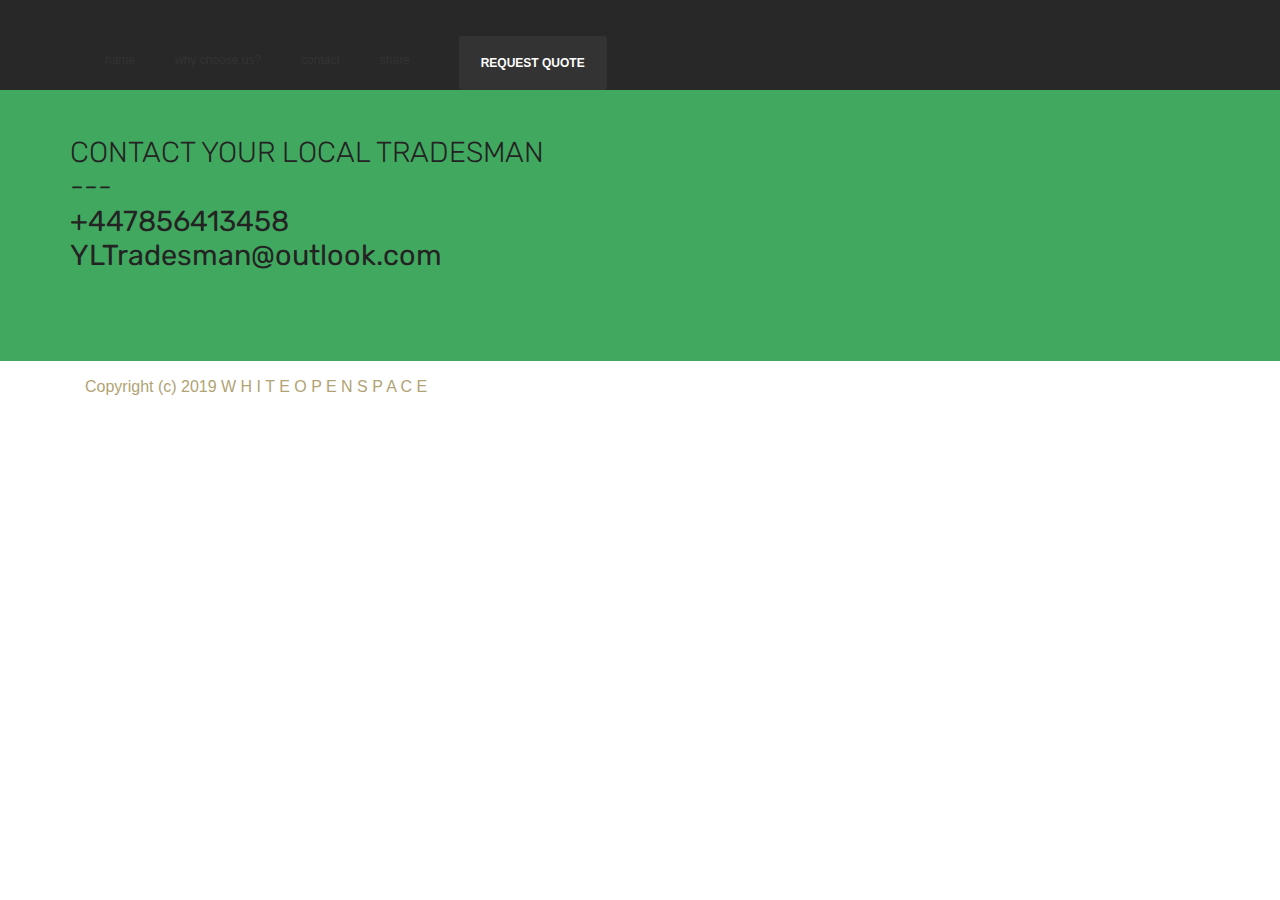
<file: page5.html>
<!DOCTYPE html>
<html >
<head>
  <!-- Site made with Mobirise Website Builder v4.6.5, https://mobirise.com -->
  <meta charset="UTF-8">
  <meta http-equiv="X-UA-Compatible" content="IE=edge">
  <meta name="generator" content="Mobirise v4.6.5, mobirise.com">
  <meta name="viewport" content="width=device-width, initial-scale=1, minimum-scale=1">
  <link rel="shortcut icon" href="assets/images/l21-128x128.png" type="image/x-icon">
  <meta name="description" content="">
  <title>CONTACT</title>
  <link rel="stylesheet" href="https://fonts.googleapis.com/css?family=Montserrat:400,700">
  <link rel="stylesheet" href="https://fonts.googleapis.com/css?family=Raleway:100,100i,200,200i,300,300i,400,400i,500,500i,600,600i,700,700i,800,800i,900,900i">
  <link rel="stylesheet" href="https://fonts.googleapis.com/css?family=Lora:400,700,400italic,700italic&subset=latin">
  <link rel="stylesheet" href="assets/tether/tether.min.css">
  <link rel="stylesheet" href="assets/bootstrap/css/bootstrap.min.css">
  <link rel="stylesheet" href="assets/soundcloud-plugin/style.css">
  <link rel="stylesheet" href="assets/dropdown/css/style.css">
  <link rel="stylesheet" href="assets/animate.css/animate.min.css">
  <link rel="stylesheet" href="assets/theme/css/style.css">
  <link rel="stylesheet" href="assets/mobirise/css/mbr-additional.css" type="text/css">
  
  
  
</head>
<body>
  <section id="ext_menu-k" data-rv-view="77">

    <nav class="navbar navbar-dropdown navbar-fixed-top">
        <div class="container">

            <div class="mbr-table">
                
                <div class="mbr-table-cell">

                    <button class="navbar-toggler pull-xs-right hidden-md-up" type="button" data-toggle="collapse" data-target="#exCollapsingNavbar">
                        <div class="hamburger-icon"></div>
                    </button>

                    <ul class="nav-dropdown collapse pull-xs-right nav navbar-nav navbar-toggleable-sm" id="exCollapsingNavbar"><li class="nav-item"><a class="nav-link link" href="index.html">hame</a></li><li class="nav-item"><a class="nav-link link" href="page2.html">why choose us?</a></li><li class="nav-item"><a class="nav-link link" href="page5.html">contact</a></li><li class="nav-item"><a class="nav-link link" href="page3.html">share</a></li><li class="nav-item nav-btn"><a class="nav-link btn btn-primary-outline btn-primary" href="page4.html">REQUEST QUOTE</a></li></ul>
                    <button hidden="" class="navbar-toggler navbar-close" type="button" data-toggle="collapse" data-target="#exCollapsingNavbar">
                        <div class="close-icon"></div>
                    </button>

                </div>
            </div>

        </div>
    </nav>

</section>

<section class="engine"><a href="https://mobirise.ws/d">best free web page software</a></section><section class="mbr-section mbr-section__container article mbr-after-navbar" id="header3-l" data-rv-view="79" style="background-color: rgb(65, 168, 95); padding-top: 100px; padding-bottom: 80px;">
    <div class="container">
        <div class="row">
            <div class="col-xs-12">
                <h3 class="mbr-section-title display-2"><br>CONTACT YOUR LOCAL TRADESMAN<br>---<br><span style="font-weight: normal;">+447856413458
</span><div><span style="font-weight: normal;">YLTradesman@outlook.com</span></div></h3>
                
            </div>
        </div>
    </div>
</section>

<footer class="mbr-small-footer mbr-section mbr-section-nopadding" id="footer1-m" data-rv-view="81" style="background-color: rgb(255, 255, 255); padding-top: 0.875rem; padding-bottom: 0rem;">
    
    <div class="container text-xs-center">
        <p><strong><a href="page1.html" class="text-danger">Copyright (c) 2019&nbsp;</a></strong><a href="page1.html" class="text-danger">W H I T E O P E N S P A C E</a></p>
    </div>
</footer>


  <script src="assets/web/assets/jquery/jquery.min.js"></script>
  <script src="assets/tether/tether.min.js"></script>
  <script src="assets/bootstrap/js/bootstrap.min.js"></script>
  <script src="assets/smooth-scroll/smooth-scroll.js"></script>
  <script src="assets/viewport-checker/jquery.viewportchecker.js"></script>
  <script src="assets/dropdown/js/script.min.js"></script>
  <script src="assets/touch-swipe/jquery.touch-swipe.min.js"></script>
  <script src="assets/theme/js/script.js"></script>
  
  
  <input name="animation" type="hidden">
  </body>
</html>
</file>
<file: assets/soundcloud-plugin/style.css>
.addons-container {
  position: relative;
  margin-left: auto;
  margin-right: auto;
  padding-right: 15px;
  padding-left: 15px; }
  @media (min-width: 576px) {
    .addons-container {
      padding-right: 15px;
      padding-left: 15px; } }
  @media (min-width: 768px) {
    .addons-container {
      padding-right: 15px;
      padding-left: 15px; } }
  @media (min-width: 992px) {
    .addons-container {
      padding-right: 15px;
      padding-left: 15px; } }
  @media (min-width: 1200px) {
    .addons-container {
      padding-right: 15px;
      padding-left: 15px; } }
  @media (min-width: 576px) {
    .addons-container {
      width: 540px;
      max-width: 100%; } }
  @media (min-width: 768px) {
    .addons-container {
      width: 720px;
      max-width: 100%; } }
  @media (min-width: 992px) {
    .addons-container {
      width: 960px;
      max-width: 100%; } }
  @media (min-width: 1200px) {
    .addons-container {
      width: 1140px;
      max-width: 100%; } }

.addons-container-inner{
    position: relative;
    width: 100%;
    min-height: 1px;
    padding-right: 15px;
    padding-left: 15px;
}
@media (min-width: 567px) {
    .addons-container-inner{
        -ms-flex: 0 0 66.666667%;
        flex: 0 0 66.666667%;
        max-width: 66.666667%;
    }
}
.addons-row{
    display: flex;
    justify-content:center;
}
</file>
<file: assets/dropdown/css/style.css>
.navbar-dropdown {
  left: 0;
  padding: 0;
  position: absolute;
  right: 0;
  top: 0;
  transition: all 0.45s ease;
  z-index: 1030;
  background: #282828; }
  .navbar-dropdown .navbar-logo {
    margin-right: 0.8rem;
    transition: margin 0.3s ease-in-out;
    vertical-align: middle; }
    .navbar-dropdown .navbar-logo img {
      height: 3.125rem;
      transition: all 0.3s ease-in-out; }
    .navbar-dropdown .navbar-logo.mbr-iconfont {
      font-size: 3.125rem;
      line-height: 3.125rem; }
  .navbar-dropdown .navbar-caption {
    font-weight: 700;
    white-space: normal;
    vertical-align: -4px;
    line-height: 3.125rem !important; }
    .navbar-dropdown .navbar-caption, .navbar-dropdown .navbar-caption:hover {
      color: inherit;
      text-decoration: none; }
  .navbar-dropdown .mbr-iconfont + .navbar-caption {
    vertical-align: -1px; }
  .navbar-dropdown.navbar-fixed-top {
    position: fixed; }
  .navbar-dropdown .navbar-brand span {
    vertical-align: -4px; }
  .navbar-dropdown.bg-color.transparent {
    background: none; }
  .navbar-dropdown.navbar-short .navbar-brand {
    padding: 0.625rem 0; }
    .navbar-dropdown.navbar-short .navbar-brand span {
      vertical-align: -1px; }
  .navbar-dropdown.navbar-short .navbar-caption {
    line-height: 2.375rem !important;
    vertical-align: -2px; }
  .navbar-dropdown.navbar-short .navbar-logo {
    margin-right: 0.5rem; }
    .navbar-dropdown.navbar-short .navbar-logo img {
      height: 2.375rem; }
    .navbar-dropdown.navbar-short .navbar-logo.mbr-iconfont {
      font-size: 2.375rem;
      line-height: 2.375rem; }
  .navbar-dropdown.navbar-short .mbr-table-cell {
    height: 3.625rem; }
  .navbar-dropdown .navbar-close {
    left: 0.6875rem;
    position: fixed;
    top: 0.75rem;
    z-index: 1000; }
  .navbar-dropdown .hamburger-icon {
    content: "";
    display: inline-block;
    vertical-align: middle;
    width: 16px;
    -webkit-box-shadow: 0 -6px 0 1px #282828,0 0 0 1px #282828,0 6px 0 1px #282828;
    -moz-box-shadow: 0 -6px 0 1px #282828,0 0 0 1px #282828,0 6px 0 1px #282828;
    box-shadow: 0 -6px 0 1px #282828,0 0 0 1px #282828,0 6px 0 1px #282828; }

.dropdown-menu .dropdown-toggle[data-toggle="dropdown-submenu"]::after {
  border-bottom: 0.35em solid transparent;
  border-left: 0.35em solid;
  border-right: 0;
  border-top: 0.35em solid transparent;
  margin-left: 0.3rem; }

.dropdown-menu .dropdown-item:focus {
  outline: 0; }

.nav-dropdown {
  font-size: 0.75rem;
  font-weight: 500;
  height: auto !important; }
  .nav-dropdown .nav-btn {
    padding-left: 1rem; }
  .nav-dropdown .link {
    margin: .667em 1.667em;
    font-weight: 500;
    padding: 0;
    transition: color .2s ease-in-out; }
    .nav-dropdown .link.dropdown-toggle {
      margin-right: 2.583em; }
      .nav-dropdown .link.dropdown-toggle::after {
        margin-left: .25rem;
        border-top: 0.35em solid;
        border-right: 0.35em solid transparent;
        border-left: 0.35em solid transparent;
        border-bottom: 0; }
      .nav-dropdown .link.dropdown-toggle[aria-expanded="true"] {
        margin: 0;
        padding: 0.667em 3.263em  0.667em 1.667em; }
  .nav-dropdown .link::after,
  .nav-dropdown .dropdown-item::after {
    color: inherit; }
  .nav-dropdown .btn {
    font-size: 0.75rem;
    font-weight: 700;
    letter-spacing: 0;
    margin-bottom: 0;
    padding-left: 1.25rem;
    padding-right: 1.25rem; }
  .nav-dropdown .dropdown-menu {
    border-radius: 0;
    border: 0;
    left: 0;
    margin: 0;
    padding-bottom: 1.25rem;
    padding-top: 1.25rem;
    position: relative; }
  .nav-dropdown .dropdown-submenu {
    margin-left: 0.125rem;
    top: 0; }
  .nav-dropdown .dropdown-item {
    font-weight: 500;
    line-height: 2;
    padding: 0.3846em 4.615em 0.3846em 1.5385em;
    position: relative;
    transition: color .2s ease-in-out, background-color .2s ease-in-out; }
    .nav-dropdown .dropdown-item::after {
      margin-top: -0.3077em;
      position: absolute;
      right: 1.1538em;
      top: 50%; }
    .nav-dropdown .dropdown-item:focus, .nav-dropdown .dropdown-item:hover {
      background: none; }

@media (max-width: 767px) {
  .nav-dropdown.navbar-toggleable-sm {
    bottom: 0;
    display: none;
    left: 0;
    overflow-x: hidden;
    position: fixed;
    top: 0;
    transform: translateX(-100%);
    -ms-transform: translateX(-100%);
    -webkit-transform: translateX(-100%);
    width: 18.75rem;
    z-index: 999; } }
.nav-dropdown.navbar-toggleable-xl {
  bottom: 0;
  display: none;
  left: 0;
  overflow-x: hidden;
  position: fixed;
  top: 0;
  transform: translateX(-100%);
  -ms-transform: translateX(-100%);
  -webkit-transform: translateX(-100%);
  width: 18.75rem;
  z-index: 999; }

.nav-dropdown-sm {
  display: block !important;
  overflow-x: hidden;
  overflow: auto;
  padding-top: 3.875rem; }
  .nav-dropdown-sm::after {
    content: "";
    display: block;
    height: 3rem;
    width: 100%; }
  .nav-dropdown-sm.collapse.in ~ .navbar-close {
    display: block !important; }
  .nav-dropdown-sm.collapsing, .nav-dropdown-sm.collapse.in {
    transform: translateX(0);
    -ms-transform: translateX(0);
    -webkit-transform: translateX(0);
    transition: all 0.25s ease-out;
    -webkit-transition: all 0.25s ease-out;
    background: #282828; }
  .nav-dropdown-sm.collapsing[aria-expanded="false"] {
    transform: translateX(-100%);
    -ms-transform: translateX(-100%);
    -webkit-transform: translateX(-100%); }
  .nav-dropdown-sm .nav-item {
    display: block;
    margin-left: 0 !important;
    padding-left: 0; }
  .nav-dropdown-sm .link,
  .nav-dropdown-sm .dropdown-item {
    border-top: 1px dotted rgba(255, 255, 255, 0.1);
    font-size: 0.8125rem;
    line-height: 1.6;
    margin: 0 !important;
    padding: 0.875rem 2.4rem 0.875rem 1.5625rem !important;
    position: relative;
    white-space: normal; }
    .nav-dropdown-sm .link:focus, .nav-dropdown-sm .link:hover,
    .nav-dropdown-sm .dropdown-item:focus,
    .nav-dropdown-sm .dropdown-item:hover {
      background: rgba(0, 0, 0, 0.2) !important;
      color: #c0a375; }
  .nav-dropdown-sm .nav-btn {
    position: relative;
    padding: 1.5625rem 1.5625rem 0 1.5625rem; }
    .nav-dropdown-sm .nav-btn::before {
      border-top: 1px dotted rgba(255, 255, 255, 0.1);
      content: "";
      left: 0;
      position: absolute;
      top: 0;
      width: 100%; }
    .nav-dropdown-sm .nav-btn + .nav-btn {
      padding-top: 0.625rem; }
      .nav-dropdown-sm .nav-btn + .nav-btn::before {
        display: none; }
  .nav-dropdown-sm .btn {
    padding: 0.625rem 0; }
  .nav-dropdown-sm .dropdown-toggle[data-toggle="dropdown-submenu"]::after {
    margin-left: .25rem;
    border-top: 0.35em solid;
    border-right: 0.35em solid transparent;
    border-left: 0.35em solid transparent;
    border-bottom: 0; }
  .nav-dropdown-sm .dropdown-toggle[data-toggle="dropdown-submenu"][aria-expanded="true"]::after {
    border-top: 0;
    border-right: 0.35em solid transparent;
    border-left: 0.35em solid transparent;
    border-bottom: 0.35em solid; }
  .nav-dropdown-sm .dropdown-menu {
    margin: 0;
    padding: 0;
    position: relative;
    top: 0;
    left: 0;
    width: 100%;
    border: 0;
    float: none;
    border-radius: 0;
    background: none; }
  .nav-dropdown-sm .dropdown-submenu {
    left: 100%;
    margin-left: 0.125rem;
    margin-top: -1.25rem;
    top: 0; }

.navbar-toggleable-sm .nav-dropdown .dropdown-menu {
  position: absolute; }

.navbar-toggleable-sm .nav-dropdown .dropdown-submenu {
  left: 100%;
  margin-left: 0.125rem;
  margin-top: -1.25rem;
  top: 0; }

.navbar-toggleable-sm.opened .nav-dropdown .dropdown-menu {
  position: relative; }

.navbar-toggleable-sm.opened .nav-dropdown .dropdown-submenu {
  left: 0;
  margin-left: 00rem;
  margin-top: 0rem;
  top: 0; }

.is-builder .nav-dropdown.collapsing {
  transition: none !important; }

/*# sourceMappingURL=style.css.map */
</file>
<file: assets/socicon/css/styles.css>
@charset "UTF-8";

@font-face {
  font-family: "socicon";
  src:url("../fonts/socicon.eot");
  src:url("../fonts/socicon.eot?#iefix") format("embedded-opentype"),
    url("../fonts/socicon.woff") format("woff"),
    url("../fonts/socicon.ttf") format("truetype"),
    url("../fonts/socicon.svg#socicon") format("svg");
  font-weight: normal;
  font-style: normal;

}

[data-icon]:before {
  font-family: "socicon" !important;
  content: attr(data-icon);
  font-style: normal !important;
  font-weight: normal !important;
  font-variant: normal !important;
  text-transform: none !important;
  speak: none;
  line-height: 1;
  -webkit-font-smoothing: antialiased;
  -moz-osx-font-smoothing: grayscale;
}

[class^="socicon-"]:before,
[class*=" socicon-"]:before {
  font-family: "socicon" !important;
  font-style: normal !important;
  font-weight: normal !important;
  font-variant: normal !important;
  text-transform: none !important;
  speak: none;
  line-height: 1;
  -webkit-font-smoothing: antialiased;
  -moz-osx-font-smoothing: grayscale;
}

.socicon-modelmayhem:before {
  content: "\e000";
}
.socicon-mixcloud:before {
  content: "\e001";
}
.socicon-drupal:before {
  content: "\e002";
}
.socicon-swarm:before {
  content: "\e003";
}
.socicon-istock:before {
  content: "\e004";
}
.socicon-yammer:before {
  content: "\e005";
}
.socicon-ello:before {
  content: "\e006";
}
.socicon-stackoverflow:before {
  content: "\e007";
}
.socicon-persona:before {
  content: "\e008";
}
.socicon-triplej:before {
  content: "\e009";
}
.socicon-houzz:before {
  content: "\e00a";
}
.socicon-rss:before {
  content: "\e00b";
}
.socicon-paypal:before {
  content: "\e00c";
}
.socicon-odnoklassniki:before {
  content: "\e00d";
}
.socicon-airbnb:before {
  content: "\e00e";
}
.socicon-periscope:before {
  content: "\e00f";
}
.socicon-outlook:before {
  content: "\e010";
}
.socicon-coderwall:before {
  content: "\e011";
}
.socicon-tripadvisor:before {
  content: "\e012";
}
.socicon-appnet:before {
  content: "\e013";
}
.socicon-goodreads:before {
  content: "\e014";
}
.socicon-tripit:before {
  content: "\e015";
}
.socicon-lanyrd:before {
  content: "\e016";
}
.socicon-slideshare:before {
  content: "\e017";
}
.socicon-buffer:before {
  content: "\e018";
}
.socicon-disqus:before {
  content: "\e019";
}
.socicon-vkontakte:before {
  content: "\e01a";
}
.socicon-whatsapp:before {
  content: "\e01b";
}
.socicon-patreon:before {
  content: "\e01c";
}
.socicon-storehouse:before {
  content: "\e01d";
}
.socicon-pocket:before {
  content: "\e01e";
}
.socicon-mail:before {
  content: "\e01f";
}
.socicon-blogger:before {
  content: "\e020";
}
.socicon-technorati:before {
  content: "\e021";
}
.socicon-reddit:before {
  content: "\e022";
}
.socicon-dribbble:before {
  content: "\e023";
}
.socicon-stumbleupon:before {
  content: "\e024";
}
.socicon-digg:before {
  content: "\e025";
}
.socicon-envato:before {
  content: "\e026";
}
.socicon-behance:before {
  content: "\e027";
}
.socicon-delicious:before {
  content: "\e028";
}
.socicon-deviantart:before {
  content: "\e029";
}
.socicon-forrst:before {
  content: "\e02a";
}
.socicon-play:before {
  content: "\e02b";
}
.socicon-zerply:before {
  content: "\e02c";
}
.socicon-wikipedia:before {
  content: "\e02d";
}
.socicon-apple:before {
  content: "\e02e";
}
.socicon-flattr:before {
  content: "\e02f";
}
.socicon-github:before {
  content: "\e030";
}
.socicon-renren:before {
  content: "\e031";
}
.socicon-friendfeed:before {
  content: "\e032";
}
.socicon-newsvine:before {
  content: "\e033";
}
.socicon-identica:before {
  content: "\e034";
}
.socicon-bebo:before {
  content: "\e035";
}
.socicon-zynga:before {
  content: "\e036";
}
.socicon-steam:before {
  content: "\e037";
}
.socicon-xbox:before {
  content: "\e038";
}
.socicon-windows:before {
  content: "\e039";
}
.socicon-qq:before {
  content: "\e03a";
}
.socicon-douban:before {
  content: "\e03b";
}
.socicon-meetup:before {
  content: "\e03c";
}
.socicon-playstation:before {
  content: "\e03d";
}
.socicon-android:before {
  content: "\e03e";
}
.socicon-snapchat:before {
  content: "\e03f";
}
.socicon-twitter:before {
  content: "\e040";
}
.socicon-facebook:before {
  content: "\e041";
}
.socicon-googleplus:before {
  content: "\e042";
}
.socicon-pinterest:before {
  content: "\e043";
}
.socicon-foursquare:before {
  content: "\e044";
}
.socicon-yahoo:before {
  content: "\e045";
}
.socicon-skype:before {
  content: "\e046";
}
.socicon-yelp:before {
  content: "\e047";
}
.socicon-feedburner:before {
  content: "\e048";
}
.socicon-linkedin:before {
  content: "\e049";
}
.socicon-viadeo:before {
  content: "\e04a";
}
.socicon-xing:before {
  content: "\e04b";
}
.socicon-myspace:before {
  content: "\e04c";
}
.socicon-soundcloud:before {
  content: "\e04d";
}
.socicon-spotify:before {
  content: "\e04e";
}
.socicon-grooveshark:before {
  content: "\e04f";
}
.socicon-lastfm:before {
  content: "\e050";
}
.socicon-youtube:before {
  content: "\e051";
}
.socicon-vimeo:before {
  content: "\e052";
}
.socicon-dailymotion:before {
  content: "\e053";
}
.socicon-vine:before {
  content: "\e054";
}
.socicon-flickr:before {
  content: "\e055";
}
.socicon-500px:before {
  content: "\e056";
}
.socicon-wordpress:before {
  content: "\e058";
}
.socicon-tumblr:before {
  content: "\e059";
}
.socicon-twitch:before {
  content: "\e05a";
}
.socicon-8tracks:before {
  content: "\e05b";
}
.socicon-amazon:before {
  content: "\e05c";
}
.socicon-icq:before {
  content: "\e05d";
}
.socicon-smugmug:before {
  content: "\e05e";
}
.socicon-ravelry:before {
  content: "\e05f";
}
.socicon-weibo:before {
  content: "\e060";
}
.socicon-baidu:before {
  content: "\e061";
}
.socicon-angellist:before {
  content: "\e062";
}
.socicon-ebay:before {
  content: "\e063";
}
.socicon-imdb:before {
  content: "\e064";
}
.socicon-stayfriends:before {
  content: "\e065";
}
.socicon-residentadvisor:before {
  content: "\e066";
}
.socicon-google:before {
  content: "\e067";
}
.socicon-yandex:before {
  content: "\e068";
}
.socicon-sharethis:before {
  content: "\e069";
}
.socicon-bandcamp:before {
  content: "\e06a";
}
.socicon-itunes:before {
  content: "\e06b";
}
.socicon-deezer:before {
  content: "\e06c";
}
.socicon-telegram:before {
  content: "\e06e";
}
.socicon-openid:before {
  content: "\e06f";
}
.socicon-amplement:before {
  content: "\e070";
}
.socicon-viber:before {
  content: "\e071";
}
.socicon-zomato:before {
  content: "\e072";
}
.socicon-draugiem:before {
  content: "\e074";
}
.socicon-endomodo:before {
  content: "\e075";
}
.socicon-filmweb:before {
  content: "\e076";
}
.socicon-stackexchange:before {
  content: "\e077";
}
.socicon-wykop:before {
  content: "\e078";
}
.socicon-teamspeak:before {
  content: "\e079";
}
.socicon-teamviewer:before {
  content: "\e07a";
}
.socicon-ventrilo:before {
  content: "\e07b";
}
.socicon-younow:before {
  content: "\e07c";
}
.socicon-raidcall:before {
  content: "\e07d";
}
.socicon-mumble:before {
  content: "\e07e";
}
.socicon-medium:before {
  content: "\e06d";
}
.socicon-bebee:before {
  content: "\e07f";
}
.socicon-hitbox:before {
  content: "\e080";
}
.socicon-reverbnation:before {
  content: "\e081";
}
.socicon-formulr:before {
  content: "\e082";
}
.socicon-instagram:before {
  content: "\e057";
}
.socicon-battlenet:before {
  content: "\e083";
}
.socicon-chrome:before {
  content: "\e084";
}
.socicon-discord:before {
  content: "\e086";
}
.socicon-issuu:before {
  content: "\e087";
}
.socicon-macos:before {
  content: "\e088";
}
.socicon-firefox:before {
  content: "\e089";
}
.socicon-opera:before {
  content: "\e08d";
}
.socicon-keybase:before {
  content: "\e090";
}
.socicon-alliance:before {
  content: "\e091";
}
.socicon-livejournal:before {
  content: "\e092";
}
.socicon-googlephotos:before {
  content: "\e093";
}
.socicon-horde:before {
  content: "\e094";
}
.socicon-etsy:before {
  content: "\e095";
}
.socicon-zapier:before {
  content: "\e096";
}
.socicon-google-scholar:before {
  content: "\e097";
}
.socicon-researchgate:before {
  content: "\e098";
}
.socicon-wechat:before {
  content: "\e099";
}
.socicon-strava:before {
  content: "\e09a";
}
.socicon-line:before {
  content: "\e09b";
}
.socicon-lyft:before {
  content: "\e09c";
}
.socicon-uber:before {
  content: "\e09d";
}
.socicon-songkick:before {
  content: "\e09e";
}
.socicon-viewbug:before {
  content: "\e09f";
}
.socicon-googlegroups:before {
  content: "\e0a0";
}
.socicon-quora:before {
  content: "\e073";
}
.socicon-diablo:before {
  content: "\e085";
}
.socicon-blizzard:before {
  content: "\e0a1";
}
.socicon-hearthstone:before {
  content: "\e08b";
}
.socicon-heroes:before {
  content: "\e08a";
}
.socicon-overwatch:before {
  content: "\e08c";
}
.socicon-warcraft:before {
  content: "\e08e";
}
.socicon-starcraft:before {
  content: "\e08f";
}
.socicon-beam:before {
  content: "\e0a2";
}
.socicon-curse:before {
  content: "\e0a3";
}
.socicon-player:before {
  content: "\e0a4";
}
.socicon-streamjar:before {
  content: "\e0a5";
}
.socicon-nintendo:before {
  content: "\e0a6";
}
.socicon-hellocoton:before {
  content: "\e0a7";
}
</file>
<file: assets/theme/css/style.css>
/*!
 * Mobirise v4 theme (https://mobirise.com/)
 * Copyright 2017 Mobirise
 */
section {
  background-color: #eeeeee; }

section,
.container,
.container-fluid {
  position: relative;
  word-wrap: break-word; }

a.mbr-iconfont:hover {
  text-decoration: none; }

.article .lead p, .article .lead ul, .article .lead ol, .article .lead pre, .article .lead blockquote {
  margin-bottom: 0; }

a {
  font-style: normal;
  font-weight: 400;
  cursor: pointer; }
  a, a:hover {
    text-decoration: none; }

figure {
  margin-bottom: 0; }

body {
  color: #232323; }

h1, h2, h3, h4, h5, h6,
.h1, .h2, .h3, .h4, .h5, .h6,
.display-1, .display-2, .display-3, .display-4 {
  line-height: 1;
  word-break: break-word;
  word-wrap: break-word; }

b, strong {
  font-weight: bold; }

blockquote {
  padding: 10px 0 10px 20px;
  position: relative;
  border-left: 2px solid;
  border-color: #ff3366; }

input:-webkit-autofill, input:-webkit-autofill:hover, input:-webkit-autofill:focus, input:-webkit-autofill:active {
  transition-delay: 9999s;
  transition-property: background-color, color; }

textarea[type="hidden"] {
  display: none; }

body {
  position: relative; }

section {
  background-position: 50% 50%;
  background-repeat: no-repeat;
  background-size: cover; }
  section .mbr-background-video,
  section .mbr-background-video-preview {
    position: absolute;
    bottom: 0;
    left: 0;
    right: 0;
    top: 0; }

.hidden {
  visibility: hidden; }

.mbr-z-index20 {
  z-index: 20; }

/*! Base colors */
.mbr-white {
  color: #ffffff; }

.mbr-black {
  color: #000000; }

.mbr-bg-white {
  background-color: #ffffff; }

.mbr-bg-black {
  background-color: #000000; }

/*! Text-aligns */
.align-left {
  text-align: left; }

.align-center {
  text-align: center; }

.align-right {
  text-align: right; }

@media (max-width: 767px) {
  .align-left, .align-center, .align-right, .mbr-section-btn, .mbr-section-title {
    text-align: center; } }
/*! Font-weight  */
.mbr-light {
  font-weight: 300; }

.mbr-regular {
  font-weight: 400; }

.mbr-semibold {
  font-weight: 500; }

.mbr-bold {
  font-weight: 700; }

/*! Media  */
.media-size-item {
  -webkit-flex: 1 1 auto;
  -moz-flex: 1 1 auto;
  -ms-flex: 1 1 auto;
  -o-flex: 1 1 auto;
  flex: 1 1 auto; }

.media-content {
  -webkit-flex-basis: 100%;
  flex-basis: 100%; }

.media-container-row {
  display: -ms-flexbox;
  display: -webkit-flex;
  display: flex;
  -webkit-flex-direction: row;
  -ms-flex-direction: row;
  flex-direction: row;
  -webkit-flex-wrap: wrap;
  -ms-flex-wrap: wrap;
  flex-wrap: wrap;
  -webkit-justify-content: center;
  -ms-flex-pack: center;
  justify-content: center;
  -webkit-align-content: center;
  -ms-flex-line-pack: center;
  align-content: center;
  -webkit-align-items: start;
  -ms-flex-align: start;
  align-items: start; }
  .media-container-row .media-size-item {
    width: 400px; }

.media-container-column {
  display: -ms-flexbox;
  display: -webkit-flex;
  display: flex;
  -webkit-flex-direction: column;
  -ms-flex-direction: column;
  flex-direction: column;
  -webkit-flex-wrap: wrap;
  -ms-flex-wrap: wrap;
  flex-wrap: wrap;
  -webkit-justify-content: center;
  -ms-flex-pack: center;
  justify-content: center;
  -webkit-align-content: center;
  -ms-flex-line-pack: center;
  align-content: center;
  -webkit-align-items: stretch;
  -ms-flex-align: stretch;
  align-items: stretch; }
  .media-container-column > * {
    width: 100%; }

@media (min-width: 992px) {
  .media-container-row {
    -webkit-flex-wrap: nowrap;
    -ms-flex-wrap: nowrap;
    flex-wrap: nowrap; } }
figure {
  overflow: hidden; }

figure[mbr-media-size] {
  transition: width 0.1s; }

.mbr-figure img, .mbr-figure iframe {
  display: block;
  width: 100%; }

.card {
  background-color: transparent;
  border: none; }

.card-img {
  text-align: center;
  flex-shrink: 0;
  -webkit-flex-shrink: 0; }

.media {
  max-width: 100%;
  margin: 0 auto; }

.mbr-figure {
  -ms-flex-item-align: center;
  -ms-grid-row-align: center;
  -webkit-align-self: center;
  align-self: center; }

.media-container > div {
  max-width: 100%; }

.mbr-figure img, .card-img img {
  width: 100%; }

@media (max-width: 991px) {
  .media-size-item {
    width: auto !important; }

  .media {
    width: auto; }

  .mbr-figure {
    width: 100% !important; } }
/*! Buttons */
.mbr-section-btn {
  margin-left: -.25rem;
  margin-right: -.25rem;
  font-size: 0; }

nav .mbr-section-btn {
  margin-left: 0rem;
  margin-right: 0rem; }

/*! Btn icon margin */
.btn .mbr-iconfont, .btn.btn-sm .mbr-iconfont {
  cursor: pointer;
  margin-right: 0.5rem; }

.btn.btn-md .mbr-iconfont, .btn.btn-md .mbr-iconfont {
  margin-right: 0.8rem; }

.mbr-regular {
  font-weight: 400; }

.mbr-semibold {
  font-weight: 500; }

.mbr-bold {
  font-weight: 700; }

[type="submit"] {
  -webkit-appearance: none; }

/*! Full-screen */
.mbr-fullscreen .mbr-overlay {
  min-height: 100vh; }

.mbr-fullscreen {
  display: flex;
  display: -webkit-flex;
  display: -moz-flex;
  display: -ms-flex;
  display: -o-flex;
  align-items: center;
  -webkit-align-items: center;
  min-height: 100vh;
  padding-top: 3rem;
  padding-bottom: 3rem; }

/*! Map */
.map {
  height: 25rem;
  position: relative; }
  .map iframe {
    width: 100%;
    height: 100%; }

/* Form */
.form-asterisk {
  font-family: initial;
  position: absolute;
  top: -2px;
  font-weight: normal; }

/*! Scroll to top arrow */
.mbr-arrow-up {
  bottom: 25px;
  right: 90px;
  position: fixed;
  text-align: right;
  z-index: 5000;
  color: #ffffff;
  font-size: 32px;
  transform: rotate(180deg);
  -webkit-transform: rotate(180deg); }

.mbr-arrow-up a {
  background: rgba(0, 0, 0, 0.2);
  border-radius: 3px;
  color: #fff;
  display: inline-block;
  height: 60px;
  width: 60px;
  outline-style: none !important;
  position: relative;
  text-decoration: none;
  transition: all .3s ease-in-out;
  cursor: pointer;
  text-align: center; }
  .mbr-arrow-up a:hover {
    background-color: rgba(0, 0, 0, 0.4); }
  .mbr-arrow-up a i {
    line-height: 60px; }

.mbr-arrow-up-icon {
  display: block;
  color: #fff; }

.mbr-arrow-up-icon::before {
  content: "\203a";
  display: inline-block;
  font-family: serif;
  font-size: 32px;
  line-height: 1;
  font-style: normal;
  position: relative;
  top: 6px;
  left: -4px;
  -webkit-transform: rotate(-90deg);
  transform: rotate(-90deg); }

/*! Arrow Down */
.mbr-arrow {
  position: absolute;
  bottom: 45px;
  left: 50%;
  width: 60px;
  height: 60px;
  cursor: pointer;
  background-color: rgba(80, 80, 80, 0.5);
  border-radius: 50%;
  -webkit-transform: translateX(-50%);
  transform: translateX(-50%); }
  .mbr-arrow > a {
    display: inline-block;
    text-decoration: none;
    outline-style: none;
    -webkit-animation: arrowdown 1.7s ease-in-out infinite;
    animation: arrowdown 1.7s ease-in-out infinite; }
    .mbr-arrow > a > i {
      position: absolute;
      top: -2px;
      left: 15px;
      font-size: 2rem; }

@keyframes arrowdown {
  0% {
    transform: translateY(0px);
    -webkit-transform: translateY(0px); }
  50% {
    transform: translateY(-5px);
    -webkit-transform: translateY(-5px); }
  100% {
    transform: translateY(0px);
    -webkit-transform: translateY(0px); } }
@-webkit-keyframes arrowdown {
  0% {
    transform: translateY(0px);
    -webkit-transform: translateY(0px); }
  50% {
    transform: translateY(-5px);
    -webkit-transform: translateY(-5px); }
  100% {
    transform: translateY(0px);
    -webkit-transform: translateY(0px); } }
@media (max-width: 500px) {
  .mbr-arrow-up {
    left: 50%;
    right: auto;
    transform: translateX(-50%) rotate(180deg);
    -webkit-transform: translateX(-50%) rotate(180deg); } }
/*Gradients animation*/
@keyframes gradient-animation {
  from {
    background-position: 0% 100%;
    animation-timing-function: ease-in-out; }
  to {
    background-position: 100% 0%;
    animation-timing-function: ease-in-out; } }
@-webkit-keyframes gradient-animation {
  from {
    background-position: 0% 100%;
    animation-timing-function: ease-in-out; }
  to {
    background-position: 100% 0%;
    animation-timing-function: ease-in-out; } }
.bg-gradient {
  background-size: 200% 200%;
  animation: gradient-animation 5s infinite alternate;
  -webkit-animation: gradient-animation 5s infinite alternate; }

.menu .navbar-brand {
  display: -webkit-flex; }
  .menu .navbar-brand span {
    display: flex;
    display: -webkit-flex; }
  .menu .navbar-brand .navbar-caption-wrap {
    display: -webkit-flex; }
  .menu .navbar-brand .navbar-logo img {
    display: -webkit-flex; }
@media (min-width: 768px) and (max-width: 991px) {
  .menu .navbar-toggleable-sm .navbar-nav {
    display: -webkit-box;
    display: -webkit-flex;
    display: -ms-flexbox; } }
@media (min-width: 992px) {
  .menu .navbar-nav.nav-dropdown {
    display: -webkit-flex; }
  .menu .navbar-toggleable-sm .navbar-collapse {
    display: -webkit-flex !important; } }
@media (max-width: 767px) {
  .menu .navbar-collapse {
    overflow-y: auto;
    max-height: 80vh; }
  .menu .dropdown-menu {
    max-height: 60vh;
    overflow-y: auto; } }

.navbar {
  display: -webkit-flex;
  -webkit-flex-wrap: wrap;
  -webkit-align-items: center;
  -webkit-justify-content: space-between; }

.navbar-collapse {
  -webkit-flex-basis: 100%;
  -webkit-flex-grow: 1;
  -webkit-align-items: center; }

.nav-dropdown .link {
  padding: .667em 1.667em !important;
  margin: 0 !important; }

.nav {
  display: -webkit-flex;
  -webkit-flex-wrap: wrap; }

.row {
  display: -webkit-flex;
  -webkit-flex-wrap: wrap; }

.justify-content-center {
  -webkit-justify-content: center; }

.form-inline {
  display: -webkit-flex;
  -webkit-flex-flow: row wrap;
  -webkit-align-items: center; }

.card-wrapper {
  -webkit-flex: 1; }

.carousel-control {
  z-index: 10;
  display: -webkit-flex;
  -webkit-align-items: center;
  -webkit-justify-content: center; }

.carousel-controls {
  display: -webkit-flex; }

.media {
  display: -webkit-flex; }

/*# sourceMappingURL=style.css.map */
.engine {
	position: absolute;
	text-indent: -2400px;
	text-align: center;
	padding: 0;
	top: 0;
	left: -2400px;
}
</file>
<file: assets/mobirise/css/mbr-additional.css>
@import url(https://fonts.googleapis.com/css?family=Rubik:300,300i,400,400i,500,500i,700,700i,900,900i);





body {
  font-style: normal;
  line-height: 1.5;
}
.mbr-section-title {
  font-style: normal;
  line-height: 1.2;
}
.mbr-section-subtitle {
  line-height: 1.3;
}
.mbr-text {
  font-style: normal;
  line-height: 1.6;
}
.display-1 {
  font-family: 'Rubik', sans-serif;
  font-size: 3rem;
}
.display-1 > .mbr-iconfont {
  font-size: 4.8rem;
}
.display-2 {
  font-family: 'Rubik', sans-serif;
  font-size: 1.8rem;
}
.display-2 > .mbr-iconfont {
  font-size: 2.88rem;
}
.display-4 {
  font-family: 'Rubik', sans-serif;
  font-size: 0.6rem;
}
.display-4 > .mbr-iconfont {
  font-size: 0.96rem;
}
.display-5 {
  font-family: 'Rubik', sans-serif;
  font-size: 1.5rem;
}
.display-5 > .mbr-iconfont {
  font-size: 2.4rem;
}
.display-7 {
  font-family: 'Rubik', sans-serif;
  font-size: 0.8rem;
}
.display-7 > .mbr-iconfont {
  font-size: 1.28rem;
}
/* ---- Fluid typography for mobile devices ---- */
/* 1.4 - font scale ratio ( bootstrap == 1.42857 ) */
/* 100vw - current viewport width */
/* (48 - 20)  48 == 48rem == 768px, 20 == 20rem == 320px(minimal supported viewport) */
/* 0.65 - min scale variable, may vary */
@media (max-width: 768px) {
  .display-1 {
    font-size: 2.4rem;
    font-size: calc( 1.7rem + (3 - 1.7) * ((100vw - 20rem) / (48 - 20)));
    line-height: calc( 1.4 * (1.7rem + (3 - 1.7) * ((100vw - 20rem) / (48 - 20))));
  }
  .display-2 {
    font-size: 1.44rem;
    font-size: calc( 1.28rem + (1.8 - 1.28) * ((100vw - 20rem) / (48 - 20)));
    line-height: calc( 1.4 * (1.28rem + (1.8 - 1.28) * ((100vw - 20rem) / (48 - 20))));
  }
  .display-4 {
    font-size: 0.48rem;
    font-size: calc( 0.86rem + (0.6 - 0.86) * ((100vw - 20rem) / (48 - 20)));
    line-height: calc( 1.4 * (0.86rem + (0.6 - 0.86) * ((100vw - 20rem) / (48 - 20))));
  }
  .display-5 {
    font-size: 1.2rem;
    font-size: calc( 1.175rem + (1.5 - 1.175) * ((100vw - 20rem) / (48 - 20)));
    line-height: calc( 1.4 * (1.175rem + (1.5 - 1.175) * ((100vw - 20rem) / (48 - 20))));
  }
}
/* Buttons */
.btn {
  font-weight: 500;
  border-width: 2px;
  font-style: normal;
  letter-spacing: 1px;
  margin: .4rem .8rem;
  white-space: normal;
  -webkit-transition: all 0.3s ease-in-out;
  -moz-transition: all 0.3s ease-in-out;
  transition: all 0.3s ease-in-out;
  display: inline-flex;
  align-items: center;
  justify-content: center;
  word-break: break-word;
  -webkit-align-items: center;
  -webkit-justify-content: center;
  display: -webkit-inline-flex;
  padding: 1rem 3rem;
  border-radius: 3px;
}
.btn-sm {
  font-weight: 500;
  letter-spacing: 1px;
  -webkit-transition: all 0.3s ease-in-out;
  -moz-transition: all 0.3s ease-in-out;
  transition: all 0.3s ease-in-out;
  padding: 0.6rem 1.5rem;
  border-radius: 3px;
}
.btn-md {
  font-weight: 500;
  letter-spacing: 1px;
  margin: .4rem .8rem !important;
  -webkit-transition: all 0.3s ease-in-out;
  -moz-transition: all 0.3s ease-in-out;
  transition: all 0.3s ease-in-out;
  padding: 1rem 3rem;
  border-radius: 3px;
}
.btn-lg {
  font-weight: 500;
  letter-spacing: 1px;
  margin: .4rem .8rem !important;
  -webkit-transition: all 0.3s ease-in-out;
  -moz-transition: all 0.3s ease-in-out;
  transition: all 0.3s ease-in-out;
  padding: 1.2rem 3.2rem;
  border-radius: 3px;
}
.bg-primary {
  background-color: #333333 !important;
}
.bg-success {
  background-color: #f7ed4a !important;
}
.bg-info {
  background-color: #82786e !important;
}
.bg-warning {
  background-color: #879a9f !important;
}
.bg-danger {
  background-color: #b1a374 !important;
}
.btn-primary,
.btn-primary:active {
  background-color: #333333 !important;
  border-color: #333333 !important;
  color: #ffffff !important;
}
.btn-primary:hover,
.btn-primary:focus,
.btn-primary.focus,
.btn-primary.active {
  color: #ffffff !important;
  background-color: #0d0d0d !important;
  border-color: #0d0d0d !important;
}
.btn-primary.disabled,
.btn-primary:disabled {
  color: #ffffff !important;
  background-color: #0d0d0d !important;
  border-color: #0d0d0d !important;
}
.btn-secondary,
.btn-secondary:active {
  background-color: #232323 !important;
  border-color: #232323 !important;
  color: #ffffff !important;
}
.btn-secondary:hover,
.btn-secondary:focus,
.btn-secondary.focus,
.btn-secondary.active {
  color: #ffffff !important;
  background-color: #000000 !important;
  border-color: #000000 !important;
}
.btn-secondary.disabled,
.btn-secondary:disabled {
  color: #ffffff !important;
  background-color: #000000 !important;
  border-color: #000000 !important;
}
.btn-info,
.btn-info:active {
  background-color: #82786e !important;
  border-color: #82786e !important;
  color: #ffffff !important;
}
.btn-info:hover,
.btn-info:focus,
.btn-info.focus,
.btn-info.active {
  color: #ffffff !important;
  background-color: #59524b !important;
  border-color: #59524b !important;
}
.btn-info.disabled,
.btn-info:disabled {
  color: #ffffff !important;
  background-color: #59524b !important;
  border-color: #59524b !important;
}
.btn-success,
.btn-success:active {
  background-color: #f7ed4a !important;
  border-color: #f7ed4a !important;
  color: #3f3c03 !important;
}
.btn-success:hover,
.btn-success:focus,
.btn-success.focus,
.btn-success.active {
  color: #3f3c03 !important;
  background-color: #eadd0a !important;
  border-color: #eadd0a !important;
}
.btn-success.disabled,
.btn-success:disabled {
  color: #3f3c03 !important;
  background-color: #eadd0a !important;
  border-color: #eadd0a !important;
}
.btn-warning,
.btn-warning:active {
  background-color: #879a9f !important;
  border-color: #879a9f !important;
  color: #ffffff !important;
}
.btn-warning:hover,
.btn-warning:focus,
.btn-warning.focus,
.btn-warning.active {
  color: #ffffff !important;
  background-color: #617479 !important;
  border-color: #617479 !important;
}
.btn-warning.disabled,
.btn-warning:disabled {
  color: #ffffff !important;
  background-color: #617479 !important;
  border-color: #617479 !important;
}
.btn-danger,
.btn-danger:active {
  background-color: #b1a374 !important;
  border-color: #b1a374 !important;
  color: #ffffff !important;
}
.btn-danger:hover,
.btn-danger:focus,
.btn-danger.focus,
.btn-danger.active {
  color: #ffffff !important;
  background-color: #8b7d4e !important;
  border-color: #8b7d4e !important;
}
.btn-danger.disabled,
.btn-danger:disabled {
  color: #ffffff !important;
  background-color: #8b7d4e !important;
  border-color: #8b7d4e !important;
}
.btn-white {
  color: #333333 !important;
}
.btn-white,
.btn-white:active {
  background-color: #ffffff !important;
  border-color: #ffffff !important;
  color: #808080 !important;
}
.btn-white:hover,
.btn-white:focus,
.btn-white.focus,
.btn-white.active {
  color: #808080 !important;
  background-color: #d9d9d9 !important;
  border-color: #d9d9d9 !important;
}
.btn-white.disabled,
.btn-white:disabled {
  color: #808080 !important;
  background-color: #d9d9d9 !important;
  border-color: #d9d9d9 !important;
}
.btn-black,
.btn-black:active {
  background-color: #333333 !important;
  border-color: #333333 !important;
  color: #ffffff !important;
}
.btn-black:hover,
.btn-black:focus,
.btn-black.focus,
.btn-black.active {
  color: #ffffff !important;
  background-color: #0d0d0d !important;
  border-color: #0d0d0d !important;
}
.btn-black.disabled,
.btn-black:disabled {
  color: #ffffff !important;
  background-color: #0d0d0d !important;
  border-color: #0d0d0d !important;
}
.btn-primary-outline,
.btn-primary-outline:active {
  background: none;
  border-color: #000000;
  color: #000000;
}
.btn-primary-outline:hover,
.btn-primary-outline:focus,
.btn-primary-outline.focus,
.btn-primary-outline.active {
  color: #ffffff;
  background-color: #333333;
  border-color: #333333;
}
.btn-primary-outline.disabled,
.btn-primary-outline:disabled {
  color: #ffffff !important;
  background-color: #333333 !important;
  border-color: #333333 !important;
}
.btn-secondary-outline,
.btn-secondary-outline:active {
  background: none;
  border-color: #000000;
  color: #000000;
}
.btn-secondary-outline:hover,
.btn-secondary-outline:focus,
.btn-secondary-outline.focus,
.btn-secondary-outline.active {
  color: #ffffff;
  background-color: #232323;
  border-color: #232323;
}
.btn-secondary-outline.disabled,
.btn-secondary-outline:disabled {
  color: #ffffff !important;
  background-color: #232323 !important;
  border-color: #232323 !important;
}
.btn-info-outline,
.btn-info-outline:active {
  background: none;
  border-color: #4b453f;
  color: #4b453f;
}
.btn-info-outline:hover,
.btn-info-outline:focus,
.btn-info-outline.focus,
.btn-info-outline.active {
  color: #ffffff;
  background-color: #82786e;
  border-color: #82786e;
}
.btn-info-outline.disabled,
.btn-info-outline:disabled {
  color: #ffffff !important;
  background-color: #82786e !important;
  border-color: #82786e !important;
}
.btn-success-outline,
.btn-success-outline:active {
  background: none;
  border-color: #d2c609;
  color: #d2c609;
}
.btn-success-outline:hover,
.btn-success-outline:focus,
.btn-success-outline.focus,
.btn-success-outline.active {
  color: #3f3c03;
  background-color: #f7ed4a;
  border-color: #f7ed4a;
}
.btn-success-outline.disabled,
.btn-success-outline:disabled {
  color: #3f3c03 !important;
  background-color: #f7ed4a !important;
  border-color: #f7ed4a !important;
}
.btn-warning-outline,
.btn-warning-outline:active {
  background: none;
  border-color: #55666b;
  color: #55666b;
}
.btn-warning-outline:hover,
.btn-warning-outline:focus,
.btn-warning-outline.focus,
.btn-warning-outline.active {
  color: #ffffff;
  background-color: #879a9f;
  border-color: #879a9f;
}
.btn-warning-outline.disabled,
.btn-warning-outline:disabled {
  color: #ffffff !important;
  background-color: #879a9f !important;
  border-color: #879a9f !important;
}
.btn-danger-outline,
.btn-danger-outline:active {
  background: none;
  border-color: #7a6e45;
  color: #7a6e45;
}
.btn-danger-outline:hover,
.btn-danger-outline:focus,
.btn-danger-outline.focus,
.btn-danger-outline.active {
  color: #ffffff;
  background-color: #b1a374;
  border-color: #b1a374;
}
.btn-danger-outline.disabled,
.btn-danger-outline:disabled {
  color: #ffffff !important;
  background-color: #b1a374 !important;
  border-color: #b1a374 !important;
}
.btn-black-outline,
.btn-black-outline:active {
  background: none;
  border-color: #000000;
  color: #000000;
}
.btn-black-outline:hover,
.btn-black-outline:focus,
.btn-black-outline.focus,
.btn-black-outline.active {
  color: #ffffff;
  background-color: #333333;
  border-color: #333333;
}
.btn-black-outline.disabled,
.btn-black-outline:disabled {
  color: #ffffff !important;
  background-color: #333333 !important;
  border-color: #333333 !important;
}
.btn-white-outline,
.btn-white-outline:active,
.btn-white-outline.active {
  background: none;
  border-color: #ffffff;
  color: #ffffff;
}
.btn-white-outline:hover,
.btn-white-outline:focus,
.btn-white-outline.focus {
  color: #333333;
  background-color: #ffffff;
  border-color: #ffffff;
}
.text-primary {
  color: #333333 !important;
}
.text-secondary {
  color: #232323 !important;
}
.text-success {
  color: #f7ed4a !important;
}
.text-info {
  color: #82786e !important;
}
.text-warning {
  color: #879a9f !important;
}
.text-danger {
  color: #b1a374 !important;
}
.text-white {
  color: #ffffff !important;
}
.text-black {
  color: #000000 !important;
}
a.text-primary:hover,
a.text-primary:focus {
  color: #000000 !important;
}
a.text-secondary:hover,
a.text-secondary:focus {
  color: #000000 !important;
}
a.text-success:hover,
a.text-success:focus {
  color: #d2c609 !important;
}
a.text-info:hover,
a.text-info:focus {
  color: #4b453f !important;
}
a.text-warning:hover,
a.text-warning:focus {
  color: #55666b !important;
}
a.text-danger:hover,
a.text-danger:focus {
  color: #7a6e45 !important;
}
a.text-white:hover,
a.text-white:focus {
  color: #b3b3b3 !important;
}
a.text-black:hover,
a.text-black:focus {
  color: #4d4d4d !important;
}
.alert-success {
  background-color: #70c770;
}
.alert-info {
  background-color: #82786e;
}
.alert-warning {
  background-color: #879a9f;
}
.alert-danger {
  background-color: #b1a374;
}
.mbr-section-btn a.btn:not(.btn-form) {
  border-radius: 100px;
}
.mbr-section-btn a.btn:not(.btn-form):hover,
.mbr-section-btn a.btn:not(.btn-form):focus {
  box-shadow: none !important;
}
.mbr-section-btn a.btn:not(.btn-form):hover,
.mbr-section-btn a.btn:not(.btn-form):focus {
  box-shadow: 0 10px 40px 0 rgba(0, 0, 0, 0.2) !important;
  -webkit-box-shadow: 0 10px 40px 0 rgba(0, 0, 0, 0.2) !important;
}
.mbr-gallery-filter li a {
  border-radius: 100px !important;
}
.mbr-gallery-filter li.active .btn {
  background-color: #333333;
  border-color: #333333;
  color: #ffffff;
}
.mbr-gallery-filter li.active .btn:focus {
  box-shadow: none;
}
.nav-tabs .nav-link {
  border-radius: 100px !important;
}
.btn-form {
  border-radius: 0;
}
.btn-form:hover {
  cursor: pointer;
}
a,
a:hover {
  color: #333333;
}
.mbr-plan-header.bg-primary .mbr-plan-subtitle,
.mbr-plan-header.bg-primary .mbr-plan-price-desc {
  color: #a6a6a6;
}
.mbr-plan-header.bg-success .mbr-plan-subtitle,
.mbr-plan-header.bg-success .mbr-plan-price-desc {
  color: #ffffff;
}
.mbr-plan-header.bg-info .mbr-plan-subtitle,
.mbr-plan-header.bg-info .mbr-plan-price-desc {
  color: #beb8b2;
}
.mbr-plan-header.bg-warning .mbr-plan-subtitle,
.mbr-plan-header.bg-warning .mbr-plan-price-desc {
  color: #ced6d8;
}
.mbr-plan-header.bg-danger .mbr-plan-subtitle,
.mbr-plan-header.bg-danger .mbr-plan-price-desc {
  color: #dfd9c6;
}
/* Scroll to top button*/
.scrollToTop_wraper {
  display: none;
}
#scrollToTop a i:before {
  content: '';
  position: absolute;
  height: 40%;
  top: 25%;
  background: #fff;
  width: 2px;
  left: calc(50% - 1px);
}
#scrollToTop a i:after {
  content: '';
  position: absolute;
  display: block;
  border-top: 2px solid #fff;
  border-right: 2px solid #fff;
  width: 40%;
  height: 40%;
  left: 30%;
  bottom: 30%;
  transform: rotate(135deg);
  -webkit-transform: rotate(135deg);
}
/* Others*/
.note-check a[data-value=Rubik] {
  font-style: normal;
}
.mbr-arrow a {
  color: #ffffff;
}
@media (max-width: 767px) {
  .mbr-arrow {
    display: none;
  }
}
.form-control-label {
  position: relative;
  cursor: pointer;
  margin-bottom: .357em;
  padding: 0;
}
.alert {
  color: #ffffff;
  border-radius: 0;
  border: 0;
  font-size: .875rem;
  line-height: 1.5;
  margin-bottom: 1.875rem;
  padding: 1.25rem;
  position: relative;
}
.alert.alert-form::after {
  background-color: inherit;
  bottom: -7px;
  content: "";
  display: block;
  height: 14px;
  left: 50%;
  margin-left: -7px;
  position: absolute;
  transform: rotate(45deg);
  width: 14px;
  -webkit-transform: rotate(45deg);
}
.form-control {
  background-color: #f5f5f5;
  box-shadow: none;
  color: #565656;
  font-family: 'Rubik', sans-serif;
  font-size: 0.8rem;
  line-height: 1.43;
  min-height: 3.5em;
  padding: 1.07em .5em;
}
.form-control > .mbr-iconfont {
  font-size: 1.28rem;
}
.form-control,
.form-control:focus {
  border: 1px solid #e8e8e8;
}
.form-active .form-control:invalid {
  border-color: red;
}
.mbr-overlay {
  background-color: #000;
  bottom: 0;
  left: 0;
  opacity: .5;
  position: absolute;
  right: 0;
  top: 0;
  z-index: 0;
}
blockquote {
  font-style: italic;
  padding: 10px 0 10px 20px;
  font-size: 1.09rem;
  position: relative;
  border-color: #333333;
  border-width: 3px;
}
ul,
ol,
pre,
blockquote {
  margin-bottom: 2.3125rem;
}
pre {
  background: #f4f4f4;
  padding: 10px 24px;
  white-space: pre-wrap;
}
.inactive {
  -webkit-user-select: none;
  -moz-user-select: none;
  -ms-user-select: none;
  user-select: none;
  pointer-events: none;
  -webkit-user-drag: none;
  user-drag: none;
}
.mbr-section__comments .row {
  justify-content: center;
  -webkit-justify-content: center;
}
/* Forms */
.mbr-form .btn {
  margin: .4rem 0;
}
.mbr-form .input-group-btn a.btn {
  border-radius: 100px !important;
}
.mbr-form .input-group-btn a.btn:hover {
  box-shadow: 0 10px 40px 0 rgba(0, 0, 0, 0.2);
}
.mbr-form .input-group-btn button[type="submit"] {
  border-radius: 100px !important;
  padding: 1rem 3rem;
}
.mbr-form .input-group-btn button[type="submit"]:hover {
  box-shadow: 0 10px 40px 0 rgba(0, 0, 0, 0.2);
}
.form2 .form-control {
  border-top-left-radius: 100px;
  border-bottom-left-radius: 100px;
}
.form2 .input-group-btn a.btn {
  border-top-left-radius: 0 !important;
  border-bottom-left-radius: 0 !important;
}
.form2 .input-group-btn button[type="submit"] {
  border-top-left-radius: 0 !important;
  border-bottom-left-radius: 0 !important;
}
.form3 input[type="email"] {
  border-radius: 100px !important;
}
@media (max-width: 349px) {
  .form2 input[type="email"] {
    border-radius: 100px !important;
  }
  .form2 .input-group-btn a.btn {
    border-radius: 100px !important;
  }
  .form2 .input-group-btn button[type="submit"] {
    border-radius: 100px !important;
  }
}
@media (max-width: 767px) {
  .btn {
    font-size: .75rem !important;
  }
  .btn .mbr-iconfont {
    font-size: 1rem !important;
  }
}
/* Social block */
.btn-social {
  font-size: 20px;
  border-radius: 50%;
  padding: 0;
  width: 44px;
  height: 44px;
  line-height: 44px;
  text-align: center;
  position: relative;
  border: 2px solid #c0a375;
  border-color: #333333;
  color: #232323;
  cursor: pointer;
}
.btn-social i {
  top: 0;
  line-height: 44px;
  width: 44px;
}
.btn-social:hover {
  color: #fff;
  background: #333333;
}
.btn-social + .btn {
  margin-left: .1rem;
}
/* Footer */
.mbr-footer-content li::before,
.mbr-footer .mbr-contacts li::before {
  background: #333333;
}
.mbr-footer-content li a:hover,
.mbr-footer .mbr-contacts li a:hover {
  color: #333333;
}
.footer3 input[type="email"],
.footer4 input[type="email"] {
  border-radius: 100px !important;
}
.footer3 .input-group-btn a.btn,
.footer4 .input-group-btn a.btn {
  border-radius: 100px !important;
}
.footer3 .input-group-btn button[type="submit"],
.footer4 .input-group-btn button[type="submit"] {
  border-radius: 100px !important;
}
/* Headers*/
.header13 .form-inline input[type="email"],
.header14 .form-inline input[type="email"] {
  border-radius: 100px;
}
.header13 .form-inline input[type="text"],
.header14 .form-inline input[type="text"] {
  border-radius: 100px;
}
.header13 .form-inline input[type="tel"],
.header14 .form-inline input[type="tel"] {
  border-radius: 100px;
}
.header13 .form-inline a.btn,
.header14 .form-inline a.btn {
  border-radius: 100px;
}
.header13 .form-inline button,
.header14 .form-inline button {
  border-radius: 100px !important;
}
.offset-1 {
  margin-left: 8.33333%;
}
.offset-2 {
  margin-left: 16.66667%;
}
.offset-3 {
  margin-left: 25%;
}
.offset-4 {
  margin-left: 33.33333%;
}
.offset-5 {
  margin-left: 41.66667%;
}
.offset-6 {
  margin-left: 50%;
}
.offset-7 {
  margin-left: 58.33333%;
}
.offset-8 {
  margin-left: 66.66667%;
}
.offset-9 {
  margin-left: 75%;
}
.offset-10 {
  margin-left: 83.33333%;
}
.offset-11 {
  margin-left: 91.66667%;
}
@media (min-width: 576px) {
  .offset-sm-0 {
    margin-left: 0%;
  }
  .offset-sm-1 {
    margin-left: 8.33333%;
  }
  .offset-sm-2 {
    margin-left: 16.66667%;
  }
  .offset-sm-3 {
    margin-left: 25%;
  }
  .offset-sm-4 {
    margin-left: 33.33333%;
  }
  .offset-sm-5 {
    margin-left: 41.66667%;
  }
  .offset-sm-6 {
    margin-left: 50%;
  }
  .offset-sm-7 {
    margin-left: 58.33333%;
  }
  .offset-sm-8 {
    margin-left: 66.66667%;
  }
  .offset-sm-9 {
    margin-left: 75%;
  }
  .offset-sm-10 {
    margin-left: 83.33333%;
  }
  .offset-sm-11 {
    margin-left: 91.66667%;
  }
}
@media (min-width: 768px) {
  .offset-md-0 {
    margin-left: 0%;
  }
  .offset-md-1 {
    margin-left: 8.33333%;
  }
  .offset-md-2 {
    margin-left: 16.66667%;
  }
  .offset-md-3 {
    margin-left: 25%;
  }
  .offset-md-4 {
    margin-left: 33.33333%;
  }
  .offset-md-5 {
    margin-left: 41.66667%;
  }
  .offset-md-6 {
    margin-left: 50%;
  }
  .offset-md-7 {
    margin-left: 58.33333%;
  }
  .offset-md-8 {
    margin-left: 66.66667%;
  }
  .offset-md-9 {
    margin-left: 75%;
  }
  .offset-md-10 {
    margin-left: 83.33333%;
  }
  .offset-md-11 {
    margin-left: 91.66667%;
  }
}
@media (min-width: 992px) {
  .offset-lg-0 {
    margin-left: 0%;
  }
  .offset-lg-1 {
    margin-left: 8.33333%;
  }
  .offset-lg-2 {
    margin-left: 16.66667%;
  }
  .offset-lg-3 {
    margin-left: 25%;
  }
  .offset-lg-4 {
    margin-left: 33.33333%;
  }
  .offset-lg-5 {
    margin-left: 41.66667%;
  }
  .offset-lg-6 {
    margin-left: 50%;
  }
  .offset-lg-7 {
    margin-left: 58.33333%;
  }
  .offset-lg-8 {
    margin-left: 66.66667%;
  }
  .offset-lg-9 {
    margin-left: 75%;
  }
  .offset-lg-10 {
    margin-left: 83.33333%;
  }
  .offset-lg-11 {
    margin-left: 91.66667%;
  }
}
@media (min-width: 1200px) {
  .offset-xl-0 {
    margin-left: 0%;
  }
  .offset-xl-1 {
    margin-left: 8.33333%;
  }
  .offset-xl-2 {
    margin-left: 16.66667%;
  }
  .offset-xl-3 {
    margin-left: 25%;
  }
  .offset-xl-4 {
    margin-left: 33.33333%;
  }
  .offset-xl-5 {
    margin-left: 41.66667%;
  }
  .offset-xl-6 {
    margin-left: 50%;
  }
  .offset-xl-7 {
    margin-left: 58.33333%;
  }
  .offset-xl-8 {
    margin-left: 66.66667%;
  }
  .offset-xl-9 {
    margin-left: 75%;
  }
  .offset-xl-10 {
    margin-left: 83.33333%;
  }
  .offset-xl-11 {
    margin-left: 91.66667%;
  }
}
.navbar-toggler {
  -webkit-align-self: flex-start;
  -ms-flex-item-align: start;
  align-self: flex-start;
  padding: 0.25rem 0.75rem;
  font-size: 1.25rem;
  line-height: 1;
  background: transparent;
  border: 1px solid transparent;
  -webkit-border-radius: 0.25rem;
  border-radius: 0.25rem;
}
.navbar-toggler:focus,
.navbar-toggler:hover {
  text-decoration: none;
}
.navbar-toggler-icon {
  display: inline-block;
  width: 1.5em;
  height: 1.5em;
  vertical-align: middle;
  content: "";
  background: no-repeat center center;
  -webkit-background-size: 100% 100%;
  -o-background-size: 100% 100%;
  background-size: 100% 100%;
}
.navbar-toggler-left {
  position: absolute;
  left: 1rem;
}
.navbar-toggler-right {
  position: absolute;
  right: 1rem;
}
@media (max-width: 575px) {
  .navbar-toggleable .navbar-nav .dropdown-menu {
    position: static;
    float: none;
  }
  .navbar-toggleable > .container {
    padding-right: 0;
    padding-left: 0;
  }
}
@media (min-width: 576px) {
  .navbar-toggleable {
    -webkit-box-orient: horizontal;
    -webkit-box-direction: normal;
    -webkit-flex-direction: row;
    -ms-flex-direction: row;
    flex-direction: row;
    -webkit-flex-wrap: nowrap;
    -ms-flex-wrap: nowrap;
    flex-wrap: nowrap;
    -webkit-box-align: center;
    -webkit-align-items: center;
    -ms-flex-align: center;
    align-items: center;
  }
  .navbar-toggleable .navbar-nav {
    -webkit-box-orient: horizontal;
    -webkit-box-direction: normal;
    -webkit-flex-direction: row;
    -ms-flex-direction: row;
    flex-direction: row;
  }
  .navbar-toggleable .navbar-nav .nav-link {
    padding-right: .5rem;
    padding-left: .5rem;
  }
  .navbar-toggleable > .container {
    display: -webkit-box;
    display: -webkit-flex;
    display: -ms-flexbox;
    display: flex;
    -webkit-flex-wrap: nowrap;
    -ms-flex-wrap: nowrap;
    flex-wrap: nowrap;
    -webkit-box-align: center;
    -webkit-align-items: center;
    -ms-flex-align: center;
    align-items: center;
  }
  .navbar-toggleable .navbar-collapse {
    display: -webkit-box !important;
    display: -webkit-flex !important;
    display: -ms-flexbox !important;
    display: flex !important;
    width: 100%;
  }
  .navbar-toggleable .navbar-toggler {
    display: none;
  }
}
@media (max-width: 767px) {
  .navbar-toggleable-sm .navbar-nav .dropdown-menu {
    position: static;
    float: none;
  }
  .navbar-toggleable-sm > .container {
    padding-right: 0;
    padding-left: 0;
  }
}
@media (min-width: 768px) {
  .navbar-toggleable-sm {
    -webkit-box-orient: horizontal;
    -webkit-box-direction: normal;
    -webkit-flex-direction: row;
    -ms-flex-direction: row;
    flex-direction: row;
    -webkit-flex-wrap: nowrap;
    -ms-flex-wrap: nowrap;
    flex-wrap: nowrap;
    -webkit-box-align: center;
    -webkit-align-items: center;
    -ms-flex-align: center;
    align-items: center;
  }
  .navbar-toggleable-sm .navbar-nav {
    -webkit-box-orient: horizontal;
    -webkit-box-direction: normal;
    -webkit-flex-direction: row;
    -ms-flex-direction: row;
    flex-direction: row;
  }
  .navbar-toggleable-sm .navbar-nav .nav-link {
    padding-right: .5rem;
    padding-left: .5rem;
  }
  .navbar-toggleable-sm > .container {
    display: -webkit-box;
    display: -webkit-flex;
    display: -ms-flexbox;
    display: flex;
    -webkit-flex-wrap: nowrap;
    -ms-flex-wrap: nowrap;
    flex-wrap: nowrap;
    -webkit-box-align: center;
    -webkit-align-items: center;
    -ms-flex-align: center;
    align-items: center;
  }
  .navbar-toggleable-sm .navbar-collapse {
    display: none;
    width: 100%;
  }
  .navbar-toggleable-sm .navbar-toggler {
    display: none;
  }
}
@media (max-width: 991px) {
  .navbar-toggleable-md .navbar-nav .dropdown-menu {
    position: static;
    float: none;
  }
  .navbar-toggleable-md > .container {
    padding-right: 0;
    padding-left: 0;
  }
}
@media (min-width: 992px) {
  .navbar-toggleable-md {
    -webkit-box-orient: horizontal;
    -webkit-box-direction: normal;
    -webkit-flex-direction: row;
    -ms-flex-direction: row;
    flex-direction: row;
    -webkit-flex-wrap: nowrap;
    -ms-flex-wrap: nowrap;
    flex-wrap: nowrap;
    -webkit-box-align: center;
    -webkit-align-items: center;
    -ms-flex-align: center;
    align-items: center;
  }
  .navbar-toggleable-md .navbar-nav {
    -webkit-box-orient: horizontal;
    -webkit-box-direction: normal;
    -webkit-flex-direction: row;
    -ms-flex-direction: row;
    flex-direction: row;
  }
  .navbar-toggleable-md .navbar-nav .nav-link {
    padding-right: .5rem;
    padding-left: .5rem;
  }
  .navbar-toggleable-md > .container {
    display: -webkit-box;
    display: -webkit-flex;
    display: -ms-flexbox;
    display: flex;
    -webkit-flex-wrap: nowrap;
    -ms-flex-wrap: nowrap;
    flex-wrap: nowrap;
    -webkit-box-align: center;
    -webkit-align-items: center;
    -ms-flex-align: center;
    align-items: center;
  }
  .navbar-toggleable-md .navbar-collapse {
    display: -webkit-box !important;
    display: -webkit-flex !important;
    display: -ms-flexbox !important;
    display: flex !important;
    width: 100%;
  }
  .navbar-toggleable-md .navbar-toggler {
    display: none;
  }
}
@media (max-width: 1199px) {
  .navbar-toggleable-lg .navbar-nav .dropdown-menu {
    position: static;
    float: none;
  }
  .navbar-toggleable-lg > .container {
    padding-right: 0;
    padding-left: 0;
  }
}
@media (min-width: 1200px) {
  .navbar-toggleable-lg {
    -webkit-box-orient: horizontal;
    -webkit-box-direction: normal;
    -webkit-flex-direction: row;
    -ms-flex-direction: row;
    flex-direction: row;
    -webkit-flex-wrap: nowrap;
    -ms-flex-wrap: nowrap;
    flex-wrap: nowrap;
    -webkit-box-align: center;
    -webkit-align-items: center;
    -ms-flex-align: center;
    align-items: center;
  }
  .navbar-toggleable-lg .navbar-nav {
    -webkit-box-orient: horizontal;
    -webkit-box-direction: normal;
    -webkit-flex-direction: row;
    -ms-flex-direction: row;
    flex-direction: row;
  }
  .navbar-toggleable-lg .navbar-nav .nav-link {
    padding-right: .5rem;
    padding-left: .5rem;
  }
  .navbar-toggleable-lg > .container {
    display: -webkit-box;
    display: -webkit-flex;
    display: -ms-flexbox;
    display: flex;
    -webkit-flex-wrap: nowrap;
    -ms-flex-wrap: nowrap;
    flex-wrap: nowrap;
    -webkit-box-align: center;
    -webkit-align-items: center;
    -ms-flex-align: center;
    align-items: center;
  }
  .navbar-toggleable-lg .navbar-collapse {
    display: -webkit-box !important;
    display: -webkit-flex !important;
    display: -ms-flexbox !important;
    display: flex !important;
    width: 100%;
  }
  .navbar-toggleable-lg .navbar-toggler {
    display: none;
  }
}
.navbar-toggleable-xl {
  -webkit-box-orient: horizontal;
  -webkit-box-direction: normal;
  -webkit-flex-direction: row;
  -ms-flex-direction: row;
  flex-direction: row;
  -webkit-flex-wrap: nowrap;
  -ms-flex-wrap: nowrap;
  flex-wrap: nowrap;
  -webkit-box-align: center;
  -webkit-align-items: center;
  -ms-flex-align: center;
  align-items: center;
}
.navbar-toggleable-xl .navbar-nav .dropdown-menu {
  position: static;
  float: none;
}
.navbar-toggleable-xl > .container {
  padding-right: 0;
  padding-left: 0;
}
.navbar-toggleable-xl .navbar-nav {
  -webkit-box-orient: horizontal;
  -webkit-box-direction: normal;
  -webkit-flex-direction: row;
  -ms-flex-direction: row;
  flex-direction: row;
}
.navbar-toggleable-xl .navbar-nav .nav-link {
  padding-right: .5rem;
  padding-left: .5rem;
}
.navbar-toggleable-xl > .container {
  display: -webkit-box;
  display: -webkit-flex;
  display: -ms-flexbox;
  display: flex;
  -webkit-flex-wrap: nowrap;
  -ms-flex-wrap: nowrap;
  flex-wrap: nowrap;
  -webkit-box-align: center;
  -webkit-align-items: center;
  -ms-flex-align: center;
  align-items: center;
}
.navbar-toggleable-xl .navbar-collapse {
  display: -webkit-box !important;
  display: -webkit-flex !important;
  display: -ms-flexbox !important;
  display: flex !important;
  width: 100%;
}
.navbar-toggleable-xl .navbar-toggler {
  display: none;
}
.card-img {
  width: auto;
}
.menu .navbar.collapsed:not(.beta-menu) {
  flex-direction: column;
  -webkit-flex-direction: column;
}
.carousel-item.active,
.carousel-item-next,
.carousel-item-prev {
  display: -webkit-box;
  display: -webkit-flex;
  display: -ms-flexbox;
  display: flex;
}
.note-air-layout .dropup .dropdown-menu,
.note-air-layout .navbar-fixed-bottom .dropdown .dropdown-menu {
  bottom: initial !important;
}
html,
body {
  height: auto;
  min-height: 100vh;
}
.dropup .dropdown-toggle::after {
  display: none;
}
@media screen and (-ms-high-contrast: active), (-ms-high-contrast: none) {
  .card-wrapper {
    flex: auto!important;
  }
}
.cid-rf1OkCMJGT .navbar {
  background: #ffffff;
  transition: none;
  min-height: 77px;
  padding: .5rem 0;
}
.cid-rf1OkCMJGT .navbar-dropdown.bg-color.transparent.opened {
  background: #ffffff;
}
.cid-rf1OkCMJGT a {
  font-style: normal;
}
.cid-rf1OkCMJGT .nav-item span {
  padding-right: 0.4em;
  line-height: 0.5em;
  vertical-align: text-bottom;
  position: relative;
  text-decoration: none;
}
.cid-rf1OkCMJGT .nav-item a {
  display: -webkit-flex;
  align-items: center;
  justify-content: center;
  padding: 0.7rem 0 !important;
  margin: 0rem .65rem !important;
  -webkit-align-items: center;
  -webkit-justify-content: center;
}
.cid-rf1OkCMJGT .nav-item:focus,
.cid-rf1OkCMJGT .nav-link:focus {
  outline: none;
}
.cid-rf1OkCMJGT .btn {
  padding: 0.4rem 1.5rem;
  display: -webkit-inline-flex;
  align-items: center;
  -webkit-align-items: center;
}
.cid-rf1OkCMJGT .btn .mbr-iconfont {
  font-size: 1.6rem;
}
.cid-rf1OkCMJGT .menu-logo {
  margin-right: auto;
}
.cid-rf1OkCMJGT .menu-logo .navbar-brand {
  display: flex;
  margin-left: 5rem;
  padding: 0;
  transition: padding .2s;
  min-height: 3.8rem;
  -webkit-align-items: center;
  align-items: center;
}
.cid-rf1OkCMJGT .menu-logo .navbar-brand .navbar-caption-wrap {
  display: flex;
  -webkit-align-items: center;
  align-items: center;
  word-break: break-word;
  min-width: 7rem;
  margin: .3rem 0;
}
.cid-rf1OkCMJGT .menu-logo .navbar-brand .navbar-caption-wrap .navbar-caption {
  line-height: 1.2rem !important;
  padding-right: 2rem;
}
.cid-rf1OkCMJGT .menu-logo .navbar-brand .navbar-logo {
  font-size: 4rem;
  transition: font-size 0.25s;
}
.cid-rf1OkCMJGT .menu-logo .navbar-brand .navbar-logo img {
  display: flex;
}
.cid-rf1OkCMJGT .menu-logo .navbar-brand .navbar-logo .mbr-iconfont {
  transition: font-size 0.25s;
}
.cid-rf1OkCMJGT .menu-logo .navbar-brand .navbar-logo a {
  display: inline-flex;
}
.cid-rf1OkCMJGT .navbar-toggleable-sm .navbar-collapse {
  justify-content: flex-end;
  -webkit-justify-content: flex-end;
  padding-right: 5rem;
  width: auto;
}
.cid-rf1OkCMJGT .navbar-toggleable-sm .navbar-collapse .navbar-nav {
  flex-wrap: wrap;
  -webkit-flex-wrap: wrap;
  padding-left: 0;
}
.cid-rf1OkCMJGT .navbar-toggleable-sm .navbar-collapse .navbar-nav .nav-item {
  -webkit-align-self: center;
  align-self: center;
}
.cid-rf1OkCMJGT .navbar-toggleable-sm .navbar-collapse .navbar-buttons {
  padding-left: 0;
  padding-bottom: 0;
}
.cid-rf1OkCMJGT .dropdown .dropdown-menu {
  background: #ffffff;
  display: none;
  position: absolute;
  min-width: 5rem;
  padding-top: 1.4rem;
  padding-bottom: 1.4rem;
  text-align: left;
}
.cid-rf1OkCMJGT .dropdown .dropdown-menu .dropdown-item {
  width: auto;
  padding: 0.235em 1.5385em 0.235em 1.5385em !important;
}
.cid-rf1OkCMJGT .dropdown .dropdown-menu .dropdown-item::after {
  right: 0.5rem;
}
.cid-rf1OkCMJGT .dropdown .dropdown-menu .dropdown-submenu {
  margin: 0;
}
.cid-rf1OkCMJGT .dropdown.open > .dropdown-menu {
  display: block;
}
.cid-rf1OkCMJGT .navbar-toggleable-sm.opened:after {
  position: absolute;
  width: 100vw;
  height: 100vh;
  content: '';
  background-color: rgba(0, 0, 0, 0.1);
  left: 0;
  bottom: 0;
  transform: translateY(100%);
  -webkit-transform: translateY(100%);
  z-index: 1000;
}
.cid-rf1OkCMJGT .navbar.navbar-short {
  min-height: 60px;
  transition: all .2s;
}
.cid-rf1OkCMJGT .navbar.navbar-short .navbar-toggler-right {
  top: 20px;
}
.cid-rf1OkCMJGT .navbar.navbar-short .navbar-logo a {
  font-size: 2.5rem !important;
  line-height: 2.5rem;
  transition: font-size 0.25s;
}
.cid-rf1OkCMJGT .navbar.navbar-short .navbar-logo a .mbr-iconfont {
  font-size: 2.5rem !important;
}
.cid-rf1OkCMJGT .navbar.navbar-short .navbar-logo a img {
  height: 3rem !important;
}
.cid-rf1OkCMJGT .navbar.navbar-short .navbar-brand {
  min-height: 3rem;
}
.cid-rf1OkCMJGT button.navbar-toggler {
  width: 31px;
  height: 18px;
  cursor: pointer;
  transition: all .2s;
  top: 1.5rem;
  right: 1rem;
}
.cid-rf1OkCMJGT button.navbar-toggler:focus {
  outline: none;
}
.cid-rf1OkCMJGT button.navbar-toggler .hamburger span {
  position: absolute;
  right: 0;
  width: 30px;
  height: 2px;
  border-right: 5px;
  background-color: #333333;
}
.cid-rf1OkCMJGT button.navbar-toggler .hamburger span:nth-child(1) {
  top: 0;
  transition: all .2s;
}
.cid-rf1OkCMJGT button.navbar-toggler .hamburger span:nth-child(2) {
  top: 8px;
  transition: all .15s;
}
.cid-rf1OkCMJGT button.navbar-toggler .hamburger span:nth-child(3) {
  top: 8px;
  transition: all .15s;
}
.cid-rf1OkCMJGT button.navbar-toggler .hamburger span:nth-child(4) {
  top: 16px;
  transition: all .2s;
}
.cid-rf1OkCMJGT nav.opened .hamburger span:nth-child(1) {
  top: 8px;
  width: 0;
  opacity: 0;
  right: 50%;
  transition: all .2s;
}
.cid-rf1OkCMJGT nav.opened .hamburger span:nth-child(2) {
  -webkit-transform: rotate(45deg);
  transform: rotate(45deg);
  transition: all .25s;
}
.cid-rf1OkCMJGT nav.opened .hamburger span:nth-child(3) {
  -webkit-transform: rotate(-45deg);
  transform: rotate(-45deg);
  transition: all .25s;
}
.cid-rf1OkCMJGT nav.opened .hamburger span:nth-child(4) {
  top: 8px;
  width: 0;
  opacity: 0;
  right: 50%;
  transition: all .2s;
}
.cid-rf1OkCMJGT .collapsed.navbar-expand {
  flex-direction: column;
  -webkit-flex-direction: column;
}
.cid-rf1OkCMJGT .collapsed .btn {
  display: -webkit-flex;
}
.cid-rf1OkCMJGT .collapsed .navbar-collapse {
  display: none !important;
  padding-right: 0 !important;
}
.cid-rf1OkCMJGT .collapsed .navbar-collapse.collapsing,
.cid-rf1OkCMJGT .collapsed .navbar-collapse.show {
  display: block !important;
}
.cid-rf1OkCMJGT .collapsed .navbar-collapse.collapsing .navbar-nav,
.cid-rf1OkCMJGT .collapsed .navbar-collapse.show .navbar-nav {
  display: block;
  text-align: center;
}
.cid-rf1OkCMJGT .collapsed .navbar-collapse.collapsing .navbar-nav .nav-item,
.cid-rf1OkCMJGT .collapsed .navbar-collapse.show .navbar-nav .nav-item {
  clear: both;
}
.cid-rf1OkCMJGT .collapsed .navbar-collapse.collapsing .navbar-buttons,
.cid-rf1OkCMJGT .collapsed .navbar-collapse.show .navbar-buttons {
  text-align: center;
}
.cid-rf1OkCMJGT .collapsed .navbar-collapse.collapsing .navbar-buttons:last-child,
.cid-rf1OkCMJGT .collapsed .navbar-collapse.show .navbar-buttons:last-child {
  margin-bottom: 1rem;
}
.cid-rf1OkCMJGT .collapsed button.navbar-toggler {
  display: block;
}
.cid-rf1OkCMJGT .collapsed .navbar-brand {
  margin-left: 1rem !important;
}
.cid-rf1OkCMJGT .collapsed .navbar-toggleable-sm {
  flex-direction: column;
  -webkit-flex-direction: column;
}
.cid-rf1OkCMJGT .collapsed .dropdown .dropdown-menu {
  width: 100%;
  text-align: center;
  position: relative;
  opacity: 0;
  display: block;
  height: 0;
  visibility: hidden;
  padding: 0;
  transition-duration: .5s;
  transition-property: opacity,padding,height;
}
.cid-rf1OkCMJGT .collapsed .dropdown.open > .dropdown-menu {
  position: relative;
  opacity: 1;
  height: auto;
  padding: 1.4rem 0;
  visibility: visible;
}
.cid-rf1OkCMJGT .collapsed .dropdown .dropdown-submenu {
  left: 0;
  text-align: center;
  width: 100%;
}
.cid-rf1OkCMJGT .collapsed .dropdown .dropdown-toggle[data-toggle="dropdown-submenu"]::after {
  margin-top: 0;
  position: inherit;
  right: 0;
  top: 50%;
  display: inline-block;
  width: 0;
  height: 0;
  margin-left: .3em;
  vertical-align: middle;
  content: "";
  border-top: .30em solid;
  border-right: .30em solid transparent;
  border-left: .30em solid transparent;
}
@media (max-width: 991px) {
  .cid-rf1OkCMJGT.navbar-expand {
    flex-direction: column;
    -webkit-flex-direction: column;
  }
  .cid-rf1OkCMJGT img {
    height: 3.8rem !important;
  }
  .cid-rf1OkCMJGT .btn {
    display: -webkit-flex;
  }
  .cid-rf1OkCMJGT button.navbar-toggler {
    display: block;
  }
  .cid-rf1OkCMJGT .navbar-brand {
    margin-left: 1rem !important;
  }
  .cid-rf1OkCMJGT .navbar-toggleable-sm {
    flex-direction: column;
    -webkit-flex-direction: column;
  }
  .cid-rf1OkCMJGT .navbar-collapse {
    display: none !important;
    padding-right: 0 !important;
  }
  .cid-rf1OkCMJGT .navbar-collapse.collapsing,
  .cid-rf1OkCMJGT .navbar-collapse.show {
    display: block !important;
  }
  .cid-rf1OkCMJGT .navbar-collapse.collapsing .navbar-nav,
  .cid-rf1OkCMJGT .navbar-collapse.show .navbar-nav {
    display: block;
    text-align: center;
  }
  .cid-rf1OkCMJGT .navbar-collapse.collapsing .navbar-nav .nav-item,
  .cid-rf1OkCMJGT .navbar-collapse.show .navbar-nav .nav-item {
    clear: both;
  }
  .cid-rf1OkCMJGT .navbar-collapse.collapsing .navbar-buttons,
  .cid-rf1OkCMJGT .navbar-collapse.show .navbar-buttons {
    text-align: center;
  }
  .cid-rf1OkCMJGT .navbar-collapse.collapsing .navbar-buttons:last-child,
  .cid-rf1OkCMJGT .navbar-collapse.show .navbar-buttons:last-child {
    margin-bottom: 1rem;
  }
  .cid-rf1OkCMJGT .dropdown .dropdown-menu {
    width: 100%;
    text-align: center;
    position: relative;
    opacity: 0;
    display: block;
    height: 0;
    visibility: hidden;
    padding: 0;
    transition-duration: .5s;
    transition-property: opacity,padding,height;
  }
  .cid-rf1OkCMJGT .dropdown.open > .dropdown-menu {
    position: relative;
    opacity: 1;
    height: auto;
    padding: 1.4rem 0;
    visibility: visible;
  }
  .cid-rf1OkCMJGT .dropdown .dropdown-submenu {
    left: 0;
    text-align: center;
    width: 100%;
  }
  .cid-rf1OkCMJGT .dropdown .dropdown-toggle[data-toggle="dropdown-submenu"]::after {
    margin-top: 0;
    position: inherit;
    right: 0;
    top: 50%;
    display: inline-block;
    width: 0;
    height: 0;
    margin-left: .3em;
    vertical-align: middle;
    content: "";
    border-top: .30em solid;
    border-right: .30em solid transparent;
    border-left: .30em solid transparent;
  }
}
@media (min-width: 767px) {
  .cid-rf1OkCMJGT .menu-logo {
    flex-shrink: 0;
    -webkit-flex-shrink: 0;
  }
}
.cid-rf1OkCMJGT .navbar-collapse {
  flex-basis: auto;
  -webkit-flex-basis: auto;
}
.cid-rf1OkCMJGT .nav-link:hover,
.cid-rf1OkCMJGT .dropdown-item:hover {
  color: #767676 !important;
}
.cid-rf1OkEl9XD {
  padding-top: 90px;
  padding-bottom: 45px;
  background-image: url("../../../assets/images/tiler.gif");
}
.cid-rf1OkEl9XD H2 {
  color: #232323;
}
.cid-rf1OkEl9XD .mbr-text {
  color: #232323;
}
.cid-rf1OkEl9XD .mbr-section-subtitle {
  color: #232323;
}
.cid-rf1OkFEHNa {
  padding-top: 15px;
  padding-bottom: 0px;
  background-color: #2e2e2e;
}
.cid-rf1OkFEHNa .row-links {
  width: 100%;
  -webkit-justify-content: center;
  justify-content: center;
}
.cid-rf1OkFEHNa .social-row {
  width: 100%;
  -webkit-justify-content: center;
  justify-content: center;
}
.cid-rf1OkFEHNa .media-container-row {
  -webkit-flex-direction: column;
  flex-direction: column;
  -webkit-justify-content: center;
  justify-content: center;
  -webkit-align-items: center;
  align-items: center;
}
.cid-rf1OkFEHNa .media-container-row .foot-menu {
  list-style: none;
  display: flex;
  -webkit-justify-content: center;
  justify-content: center;
  -webkit-flex-wrap: wrap;
  flex-wrap: wrap;
  padding: 0;
  margin-bottom: 0;
}
.cid-rf1OkFEHNa .media-container-row .foot-menu li {
  padding: 0 1rem 1rem 1rem;
}
.cid-rf1OkFEHNa .media-container-row .foot-menu li p {
  margin: 0;
}
.cid-rf1OkFEHNa .media-container-row .social-list {
  padding-left: 0;
  margin-bottom: 0;
  list-style: none;
  display: flex;
  -webkit-flex-wrap: wrap;
  flex-wrap: wrap;
  -webkit-justify-content: flex-end;
  justify-content: flex-end;
}
.cid-rf1OkFEHNa .media-container-row .social-list .mbr-iconfont-social {
  font-size: 1.5rem;
  color: #ffffff;
}
.cid-rf1OkFEHNa .media-container-row .social-list .soc-item {
  margin: 0 .5rem;
}
.cid-rf1OkFEHNa .media-container-row .social-list a {
  margin: 0;
  opacity: .5;
  -webkit-transition: .2s linear;
  transition: .2s linear;
}
.cid-rf1OkFEHNa .media-container-row .social-list a:hover {
  opacity: 1;
}
@media (max-width: 767px) {
  .cid-rf1OkFEHNa .media-container-row .social-list {
    -webkit-justify-content: center;
    justify-content: center;
  }
}
.cid-rf1OkFEHNa .media-container-row .row-copirayt {
  word-break: break-word;
  width: 100%;
}
.cid-rf1OkFEHNa .media-container-row .row-copirayt p {
  width: 100%;
}
.cid-rf1Q5rrNZ2 .navbar {
  background: #ffffff;
  transition: none;
  min-height: 77px;
  padding: .5rem 0;
}
.cid-rf1Q5rrNZ2 .navbar-dropdown.bg-color.transparent.opened {
  background: #ffffff;
}
.cid-rf1Q5rrNZ2 a {
  font-style: normal;
}
.cid-rf1Q5rrNZ2 .nav-item span {
  padding-right: 0.4em;
  line-height: 0.5em;
  vertical-align: text-bottom;
  position: relative;
  text-decoration: none;
}
.cid-rf1Q5rrNZ2 .nav-item a {
  display: -webkit-flex;
  align-items: center;
  justify-content: center;
  padding: 0.7rem 0 !important;
  margin: 0rem .65rem !important;
  -webkit-align-items: center;
  -webkit-justify-content: center;
}
.cid-rf1Q5rrNZ2 .nav-item:focus,
.cid-rf1Q5rrNZ2 .nav-link:focus {
  outline: none;
}
.cid-rf1Q5rrNZ2 .btn {
  padding: 0.4rem 1.5rem;
  display: -webkit-inline-flex;
  align-items: center;
  -webkit-align-items: center;
}
.cid-rf1Q5rrNZ2 .btn .mbr-iconfont {
  font-size: 1.6rem;
}
.cid-rf1Q5rrNZ2 .menu-logo {
  margin-right: auto;
}
.cid-rf1Q5rrNZ2 .menu-logo .navbar-brand {
  display: flex;
  margin-left: 5rem;
  padding: 0;
  transition: padding .2s;
  min-height: 3.8rem;
  -webkit-align-items: center;
  align-items: center;
}
.cid-rf1Q5rrNZ2 .menu-logo .navbar-brand .navbar-caption-wrap {
  display: flex;
  -webkit-align-items: center;
  align-items: center;
  word-break: break-word;
  min-width: 7rem;
  margin: .3rem 0;
}
.cid-rf1Q5rrNZ2 .menu-logo .navbar-brand .navbar-caption-wrap .navbar-caption {
  line-height: 1.2rem !important;
  padding-right: 2rem;
}
.cid-rf1Q5rrNZ2 .menu-logo .navbar-brand .navbar-logo {
  font-size: 4rem;
  transition: font-size 0.25s;
}
.cid-rf1Q5rrNZ2 .menu-logo .navbar-brand .navbar-logo img {
  display: flex;
}
.cid-rf1Q5rrNZ2 .menu-logo .navbar-brand .navbar-logo .mbr-iconfont {
  transition: font-size 0.25s;
}
.cid-rf1Q5rrNZ2 .menu-logo .navbar-brand .navbar-logo a {
  display: inline-flex;
}
.cid-rf1Q5rrNZ2 .navbar-toggleable-sm .navbar-collapse {
  justify-content: flex-end;
  -webkit-justify-content: flex-end;
  padding-right: 5rem;
  width: auto;
}
.cid-rf1Q5rrNZ2 .navbar-toggleable-sm .navbar-collapse .navbar-nav {
  flex-wrap: wrap;
  -webkit-flex-wrap: wrap;
  padding-left: 0;
}
.cid-rf1Q5rrNZ2 .navbar-toggleable-sm .navbar-collapse .navbar-nav .nav-item {
  -webkit-align-self: center;
  align-self: center;
}
.cid-rf1Q5rrNZ2 .navbar-toggleable-sm .navbar-collapse .navbar-buttons {
  padding-left: 0;
  padding-bottom: 0;
}
.cid-rf1Q5rrNZ2 .dropdown .dropdown-menu {
  background: #ffffff;
  display: none;
  position: absolute;
  min-width: 5rem;
  padding-top: 1.4rem;
  padding-bottom: 1.4rem;
  text-align: left;
}
.cid-rf1Q5rrNZ2 .dropdown .dropdown-menu .dropdown-item {
  width: auto;
  padding: 0.235em 1.5385em 0.235em 1.5385em !important;
}
.cid-rf1Q5rrNZ2 .dropdown .dropdown-menu .dropdown-item::after {
  right: 0.5rem;
}
.cid-rf1Q5rrNZ2 .dropdown .dropdown-menu .dropdown-submenu {
  margin: 0;
}
.cid-rf1Q5rrNZ2 .dropdown.open > .dropdown-menu {
  display: block;
}
.cid-rf1Q5rrNZ2 .navbar-toggleable-sm.opened:after {
  position: absolute;
  width: 100vw;
  height: 100vh;
  content: '';
  background-color: rgba(0, 0, 0, 0.1);
  left: 0;
  bottom: 0;
  transform: translateY(100%);
  -webkit-transform: translateY(100%);
  z-index: 1000;
}
.cid-rf1Q5rrNZ2 .navbar.navbar-short {
  min-height: 60px;
  transition: all .2s;
}
.cid-rf1Q5rrNZ2 .navbar.navbar-short .navbar-toggler-right {
  top: 20px;
}
.cid-rf1Q5rrNZ2 .navbar.navbar-short .navbar-logo a {
  font-size: 2.5rem !important;
  line-height: 2.5rem;
  transition: font-size 0.25s;
}
.cid-rf1Q5rrNZ2 .navbar.navbar-short .navbar-logo a .mbr-iconfont {
  font-size: 2.5rem !important;
}
.cid-rf1Q5rrNZ2 .navbar.navbar-short .navbar-logo a img {
  height: 3rem !important;
}
.cid-rf1Q5rrNZ2 .navbar.navbar-short .navbar-brand {
  min-height: 3rem;
}
.cid-rf1Q5rrNZ2 button.navbar-toggler {
  width: 31px;
  height: 18px;
  cursor: pointer;
  transition: all .2s;
  top: 1.5rem;
  right: 1rem;
}
.cid-rf1Q5rrNZ2 button.navbar-toggler:focus {
  outline: none;
}
.cid-rf1Q5rrNZ2 button.navbar-toggler .hamburger span {
  position: absolute;
  right: 0;
  width: 30px;
  height: 2px;
  border-right: 5px;
  background-color: #333333;
}
.cid-rf1Q5rrNZ2 button.navbar-toggler .hamburger span:nth-child(1) {
  top: 0;
  transition: all .2s;
}
.cid-rf1Q5rrNZ2 button.navbar-toggler .hamburger span:nth-child(2) {
  top: 8px;
  transition: all .15s;
}
.cid-rf1Q5rrNZ2 button.navbar-toggler .hamburger span:nth-child(3) {
  top: 8px;
  transition: all .15s;
}
.cid-rf1Q5rrNZ2 button.navbar-toggler .hamburger span:nth-child(4) {
  top: 16px;
  transition: all .2s;
}
.cid-rf1Q5rrNZ2 nav.opened .hamburger span:nth-child(1) {
  top: 8px;
  width: 0;
  opacity: 0;
  right: 50%;
  transition: all .2s;
}
.cid-rf1Q5rrNZ2 nav.opened .hamburger span:nth-child(2) {
  -webkit-transform: rotate(45deg);
  transform: rotate(45deg);
  transition: all .25s;
}
.cid-rf1Q5rrNZ2 nav.opened .hamburger span:nth-child(3) {
  -webkit-transform: rotate(-45deg);
  transform: rotate(-45deg);
  transition: all .25s;
}
.cid-rf1Q5rrNZ2 nav.opened .hamburger span:nth-child(4) {
  top: 8px;
  width: 0;
  opacity: 0;
  right: 50%;
  transition: all .2s;
}
.cid-rf1Q5rrNZ2 .collapsed.navbar-expand {
  flex-direction: column;
  -webkit-flex-direction: column;
}
.cid-rf1Q5rrNZ2 .collapsed .btn {
  display: -webkit-flex;
}
.cid-rf1Q5rrNZ2 .collapsed .navbar-collapse {
  display: none !important;
  padding-right: 0 !important;
}
.cid-rf1Q5rrNZ2 .collapsed .navbar-collapse.collapsing,
.cid-rf1Q5rrNZ2 .collapsed .navbar-collapse.show {
  display: block !important;
}
.cid-rf1Q5rrNZ2 .collapsed .navbar-collapse.collapsing .navbar-nav,
.cid-rf1Q5rrNZ2 .collapsed .navbar-collapse.show .navbar-nav {
  display: block;
  text-align: center;
}
.cid-rf1Q5rrNZ2 .collapsed .navbar-collapse.collapsing .navbar-nav .nav-item,
.cid-rf1Q5rrNZ2 .collapsed .navbar-collapse.show .navbar-nav .nav-item {
  clear: both;
}
.cid-rf1Q5rrNZ2 .collapsed .navbar-collapse.collapsing .navbar-buttons,
.cid-rf1Q5rrNZ2 .collapsed .navbar-collapse.show .navbar-buttons {
  text-align: center;
}
.cid-rf1Q5rrNZ2 .collapsed .navbar-collapse.collapsing .navbar-buttons:last-child,
.cid-rf1Q5rrNZ2 .collapsed .navbar-collapse.show .navbar-buttons:last-child {
  margin-bottom: 1rem;
}
.cid-rf1Q5rrNZ2 .collapsed button.navbar-toggler {
  display: block;
}
.cid-rf1Q5rrNZ2 .collapsed .navbar-brand {
  margin-left: 1rem !important;
}
.cid-rf1Q5rrNZ2 .collapsed .navbar-toggleable-sm {
  flex-direction: column;
  -webkit-flex-direction: column;
}
.cid-rf1Q5rrNZ2 .collapsed .dropdown .dropdown-menu {
  width: 100%;
  text-align: center;
  position: relative;
  opacity: 0;
  display: block;
  height: 0;
  visibility: hidden;
  padding: 0;
  transition-duration: .5s;
  transition-property: opacity,padding,height;
}
.cid-rf1Q5rrNZ2 .collapsed .dropdown.open > .dropdown-menu {
  position: relative;
  opacity: 1;
  height: auto;
  padding: 1.4rem 0;
  visibility: visible;
}
.cid-rf1Q5rrNZ2 .collapsed .dropdown .dropdown-submenu {
  left: 0;
  text-align: center;
  width: 100%;
}
.cid-rf1Q5rrNZ2 .collapsed .dropdown .dropdown-toggle[data-toggle="dropdown-submenu"]::after {
  margin-top: 0;
  position: inherit;
  right: 0;
  top: 50%;
  display: inline-block;
  width: 0;
  height: 0;
  margin-left: .3em;
  vertical-align: middle;
  content: "";
  border-top: .30em solid;
  border-right: .30em solid transparent;
  border-left: .30em solid transparent;
}
@media (max-width: 991px) {
  .cid-rf1Q5rrNZ2.navbar-expand {
    flex-direction: column;
    -webkit-flex-direction: column;
  }
  .cid-rf1Q5rrNZ2 img {
    height: 3.8rem !important;
  }
  .cid-rf1Q5rrNZ2 .btn {
    display: -webkit-flex;
  }
  .cid-rf1Q5rrNZ2 button.navbar-toggler {
    display: block;
  }
  .cid-rf1Q5rrNZ2 .navbar-brand {
    margin-left: 1rem !important;
  }
  .cid-rf1Q5rrNZ2 .navbar-toggleable-sm {
    flex-direction: column;
    -webkit-flex-direction: column;
  }
  .cid-rf1Q5rrNZ2 .navbar-collapse {
    display: none !important;
    padding-right: 0 !important;
  }
  .cid-rf1Q5rrNZ2 .navbar-collapse.collapsing,
  .cid-rf1Q5rrNZ2 .navbar-collapse.show {
    display: block !important;
  }
  .cid-rf1Q5rrNZ2 .navbar-collapse.collapsing .navbar-nav,
  .cid-rf1Q5rrNZ2 .navbar-collapse.show .navbar-nav {
    display: block;
    text-align: center;
  }
  .cid-rf1Q5rrNZ2 .navbar-collapse.collapsing .navbar-nav .nav-item,
  .cid-rf1Q5rrNZ2 .navbar-collapse.show .navbar-nav .nav-item {
    clear: both;
  }
  .cid-rf1Q5rrNZ2 .navbar-collapse.collapsing .navbar-buttons,
  .cid-rf1Q5rrNZ2 .navbar-collapse.show .navbar-buttons {
    text-align: center;
  }
  .cid-rf1Q5rrNZ2 .navbar-collapse.collapsing .navbar-buttons:last-child,
  .cid-rf1Q5rrNZ2 .navbar-collapse.show .navbar-buttons:last-child {
    margin-bottom: 1rem;
  }
  .cid-rf1Q5rrNZ2 .dropdown .dropdown-menu {
    width: 100%;
    text-align: center;
    position: relative;
    opacity: 0;
    display: block;
    height: 0;
    visibility: hidden;
    padding: 0;
    transition-duration: .5s;
    transition-property: opacity,padding,height;
  }
  .cid-rf1Q5rrNZ2 .dropdown.open > .dropdown-menu {
    position: relative;
    opacity: 1;
    height: auto;
    padding: 1.4rem 0;
    visibility: visible;
  }
  .cid-rf1Q5rrNZ2 .dropdown .dropdown-submenu {
    left: 0;
    text-align: center;
    width: 100%;
  }
  .cid-rf1Q5rrNZ2 .dropdown .dropdown-toggle[data-toggle="dropdown-submenu"]::after {
    margin-top: 0;
    position: inherit;
    right: 0;
    top: 50%;
    display: inline-block;
    width: 0;
    height: 0;
    margin-left: .3em;
    vertical-align: middle;
    content: "";
    border-top: .30em solid;
    border-right: .30em solid transparent;
    border-left: .30em solid transparent;
  }
}
@media (min-width: 767px) {
  .cid-rf1Q5rrNZ2 .menu-logo {
    flex-shrink: 0;
    -webkit-flex-shrink: 0;
  }
}
.cid-rf1Q5rrNZ2 .navbar-collapse {
  flex-basis: auto;
  -webkit-flex-basis: auto;
}
.cid-rf1Q5rrNZ2 .nav-link:hover,
.cid-rf1Q5rrNZ2 .dropdown-item:hover {
  color: #767676 !important;
}
.cid-rf1Q5tyfyw {
  padding-top: 90px;
  padding-bottom: 0px;
  background-image: url("../../../assets/images/tiler.gif");
}
.cid-rf1Q5tyfyw H2 {
  color: #232323;
}
.cid-rf1Q5tyfyw .mbr-text {
  color: #232323;
}
.cid-rf1Q5tyfyw .mbr-section-subtitle {
  color: #232323;
}
.cid-rf1Q5tyfyw .mbr-text B {
  color: #333333;
}
.cid-rf1Q5uMeiw {
  padding-top: 15px;
  padding-bottom: 0px;
  background-color: #2e2e2e;
}
.cid-rf1Q5uMeiw .row-links {
  width: 100%;
  -webkit-justify-content: center;
  justify-content: center;
}
.cid-rf1Q5uMeiw .social-row {
  width: 100%;
  -webkit-justify-content: center;
  justify-content: center;
}
.cid-rf1Q5uMeiw .media-container-row {
  -webkit-flex-direction: column;
  flex-direction: column;
  -webkit-justify-content: center;
  justify-content: center;
  -webkit-align-items: center;
  align-items: center;
}
.cid-rf1Q5uMeiw .media-container-row .foot-menu {
  list-style: none;
  display: flex;
  -webkit-justify-content: center;
  justify-content: center;
  -webkit-flex-wrap: wrap;
  flex-wrap: wrap;
  padding: 0;
  margin-bottom: 0;
}
.cid-rf1Q5uMeiw .media-container-row .foot-menu li {
  padding: 0 1rem 1rem 1rem;
}
.cid-rf1Q5uMeiw .media-container-row .foot-menu li p {
  margin: 0;
}
.cid-rf1Q5uMeiw .media-container-row .social-list {
  padding-left: 0;
  margin-bottom: 0;
  list-style: none;
  display: flex;
  -webkit-flex-wrap: wrap;
  flex-wrap: wrap;
  -webkit-justify-content: flex-end;
  justify-content: flex-end;
}
.cid-rf1Q5uMeiw .media-container-row .social-list .mbr-iconfont-social {
  font-size: 1.5rem;
  color: #ffffff;
}
.cid-rf1Q5uMeiw .media-container-row .social-list .soc-item {
  margin: 0 .5rem;
}
.cid-rf1Q5uMeiw .media-container-row .social-list a {
  margin: 0;
  opacity: .5;
  -webkit-transition: .2s linear;
  transition: .2s linear;
}
.cid-rf1Q5uMeiw .media-container-row .social-list a:hover {
  opacity: 1;
}
@media (max-width: 767px) {
  .cid-rf1Q5uMeiw .media-container-row .social-list {
    -webkit-justify-content: center;
    justify-content: center;
  }
}
.cid-rf1Q5uMeiw .media-container-row .row-copirayt {
  word-break: break-word;
  width: 100%;
}
.cid-rf1Q5uMeiw .media-container-row .row-copirayt p {
  width: 100%;
}
.cid-rf24OiQq6u .navbar {
  background: #ffffff;
  transition: none;
  min-height: 77px;
  padding: .5rem 0;
}
.cid-rf24OiQq6u .navbar-dropdown.bg-color.transparent.opened {
  background: #ffffff;
}
.cid-rf24OiQq6u a {
  font-style: normal;
}
.cid-rf24OiQq6u .nav-item span {
  padding-right: 0.4em;
  line-height: 0.5em;
  vertical-align: text-bottom;
  position: relative;
  text-decoration: none;
}
.cid-rf24OiQq6u .nav-item a {
  display: -webkit-flex;
  align-items: center;
  justify-content: center;
  padding: 0.7rem 0 !important;
  margin: 0rem .65rem !important;
  -webkit-align-items: center;
  -webkit-justify-content: center;
}
.cid-rf24OiQq6u .nav-item:focus,
.cid-rf24OiQq6u .nav-link:focus {
  outline: none;
}
.cid-rf24OiQq6u .btn {
  padding: 0.4rem 1.5rem;
  display: -webkit-inline-flex;
  align-items: center;
  -webkit-align-items: center;
}
.cid-rf24OiQq6u .btn .mbr-iconfont {
  font-size: 1.6rem;
}
.cid-rf24OiQq6u .menu-logo {
  margin-right: auto;
}
.cid-rf24OiQq6u .menu-logo .navbar-brand {
  display: flex;
  margin-left: 5rem;
  padding: 0;
  transition: padding .2s;
  min-height: 3.8rem;
  -webkit-align-items: center;
  align-items: center;
}
.cid-rf24OiQq6u .menu-logo .navbar-brand .navbar-caption-wrap {
  display: flex;
  -webkit-align-items: center;
  align-items: center;
  word-break: break-word;
  min-width: 7rem;
  margin: .3rem 0;
}
.cid-rf24OiQq6u .menu-logo .navbar-brand .navbar-caption-wrap .navbar-caption {
  line-height: 1.2rem !important;
  padding-right: 2rem;
}
.cid-rf24OiQq6u .menu-logo .navbar-brand .navbar-logo {
  font-size: 4rem;
  transition: font-size 0.25s;
}
.cid-rf24OiQq6u .menu-logo .navbar-brand .navbar-logo img {
  display: flex;
}
.cid-rf24OiQq6u .menu-logo .navbar-brand .navbar-logo .mbr-iconfont {
  transition: font-size 0.25s;
}
.cid-rf24OiQq6u .menu-logo .navbar-brand .navbar-logo a {
  display: inline-flex;
}
.cid-rf24OiQq6u .navbar-toggleable-sm .navbar-collapse {
  justify-content: flex-end;
  -webkit-justify-content: flex-end;
  padding-right: 5rem;
  width: auto;
}
.cid-rf24OiQq6u .navbar-toggleable-sm .navbar-collapse .navbar-nav {
  flex-wrap: wrap;
  -webkit-flex-wrap: wrap;
  padding-left: 0;
}
.cid-rf24OiQq6u .navbar-toggleable-sm .navbar-collapse .navbar-nav .nav-item {
  -webkit-align-self: center;
  align-self: center;
}
.cid-rf24OiQq6u .navbar-toggleable-sm .navbar-collapse .navbar-buttons {
  padding-left: 0;
  padding-bottom: 0;
}
.cid-rf24OiQq6u .dropdown .dropdown-menu {
  background: #ffffff;
  display: none;
  position: absolute;
  min-width: 5rem;
  padding-top: 1.4rem;
  padding-bottom: 1.4rem;
  text-align: left;
}
.cid-rf24OiQq6u .dropdown .dropdown-menu .dropdown-item {
  width: auto;
  padding: 0.235em 1.5385em 0.235em 1.5385em !important;
}
.cid-rf24OiQq6u .dropdown .dropdown-menu .dropdown-item::after {
  right: 0.5rem;
}
.cid-rf24OiQq6u .dropdown .dropdown-menu .dropdown-submenu {
  margin: 0;
}
.cid-rf24OiQq6u .dropdown.open > .dropdown-menu {
  display: block;
}
.cid-rf24OiQq6u .navbar-toggleable-sm.opened:after {
  position: absolute;
  width: 100vw;
  height: 100vh;
  content: '';
  background-color: rgba(0, 0, 0, 0.1);
  left: 0;
  bottom: 0;
  transform: translateY(100%);
  -webkit-transform: translateY(100%);
  z-index: 1000;
}
.cid-rf24OiQq6u .navbar.navbar-short {
  min-height: 60px;
  transition: all .2s;
}
.cid-rf24OiQq6u .navbar.navbar-short .navbar-toggler-right {
  top: 20px;
}
.cid-rf24OiQq6u .navbar.navbar-short .navbar-logo a {
  font-size: 2.5rem !important;
  line-height: 2.5rem;
  transition: font-size 0.25s;
}
.cid-rf24OiQq6u .navbar.navbar-short .navbar-logo a .mbr-iconfont {
  font-size: 2.5rem !important;
}
.cid-rf24OiQq6u .navbar.navbar-short .navbar-logo a img {
  height: 3rem !important;
}
.cid-rf24OiQq6u .navbar.navbar-short .navbar-brand {
  min-height: 3rem;
}
.cid-rf24OiQq6u button.navbar-toggler {
  width: 31px;
  height: 18px;
  cursor: pointer;
  transition: all .2s;
  top: 1.5rem;
  right: 1rem;
}
.cid-rf24OiQq6u button.navbar-toggler:focus {
  outline: none;
}
.cid-rf24OiQq6u button.navbar-toggler .hamburger span {
  position: absolute;
  right: 0;
  width: 30px;
  height: 2px;
  border-right: 5px;
  background-color: #333333;
}
.cid-rf24OiQq6u button.navbar-toggler .hamburger span:nth-child(1) {
  top: 0;
  transition: all .2s;
}
.cid-rf24OiQq6u button.navbar-toggler .hamburger span:nth-child(2) {
  top: 8px;
  transition: all .15s;
}
.cid-rf24OiQq6u button.navbar-toggler .hamburger span:nth-child(3) {
  top: 8px;
  transition: all .15s;
}
.cid-rf24OiQq6u button.navbar-toggler .hamburger span:nth-child(4) {
  top: 16px;
  transition: all .2s;
}
.cid-rf24OiQq6u nav.opened .hamburger span:nth-child(1) {
  top: 8px;
  width: 0;
  opacity: 0;
  right: 50%;
  transition: all .2s;
}
.cid-rf24OiQq6u nav.opened .hamburger span:nth-child(2) {
  -webkit-transform: rotate(45deg);
  transform: rotate(45deg);
  transition: all .25s;
}
.cid-rf24OiQq6u nav.opened .hamburger span:nth-child(3) {
  -webkit-transform: rotate(-45deg);
  transform: rotate(-45deg);
  transition: all .25s;
}
.cid-rf24OiQq6u nav.opened .hamburger span:nth-child(4) {
  top: 8px;
  width: 0;
  opacity: 0;
  right: 50%;
  transition: all .2s;
}
.cid-rf24OiQq6u .collapsed.navbar-expand {
  flex-direction: column;
  -webkit-flex-direction: column;
}
.cid-rf24OiQq6u .collapsed .btn {
  display: -webkit-flex;
}
.cid-rf24OiQq6u .collapsed .navbar-collapse {
  display: none !important;
  padding-right: 0 !important;
}
.cid-rf24OiQq6u .collapsed .navbar-collapse.collapsing,
.cid-rf24OiQq6u .collapsed .navbar-collapse.show {
  display: block !important;
}
.cid-rf24OiQq6u .collapsed .navbar-collapse.collapsing .navbar-nav,
.cid-rf24OiQq6u .collapsed .navbar-collapse.show .navbar-nav {
  display: block;
  text-align: center;
}
.cid-rf24OiQq6u .collapsed .navbar-collapse.collapsing .navbar-nav .nav-item,
.cid-rf24OiQq6u .collapsed .navbar-collapse.show .navbar-nav .nav-item {
  clear: both;
}
.cid-rf24OiQq6u .collapsed .navbar-collapse.collapsing .navbar-buttons,
.cid-rf24OiQq6u .collapsed .navbar-collapse.show .navbar-buttons {
  text-align: center;
}
.cid-rf24OiQq6u .collapsed .navbar-collapse.collapsing .navbar-buttons:last-child,
.cid-rf24OiQq6u .collapsed .navbar-collapse.show .navbar-buttons:last-child {
  margin-bottom: 1rem;
}
.cid-rf24OiQq6u .collapsed button.navbar-toggler {
  display: block;
}
.cid-rf24OiQq6u .collapsed .navbar-brand {
  margin-left: 1rem !important;
}
.cid-rf24OiQq6u .collapsed .navbar-toggleable-sm {
  flex-direction: column;
  -webkit-flex-direction: column;
}
.cid-rf24OiQq6u .collapsed .dropdown .dropdown-menu {
  width: 100%;
  text-align: center;
  position: relative;
  opacity: 0;
  display: block;
  height: 0;
  visibility: hidden;
  padding: 0;
  transition-duration: .5s;
  transition-property: opacity,padding,height;
}
.cid-rf24OiQq6u .collapsed .dropdown.open > .dropdown-menu {
  position: relative;
  opacity: 1;
  height: auto;
  padding: 1.4rem 0;
  visibility: visible;
}
.cid-rf24OiQq6u .collapsed .dropdown .dropdown-submenu {
  left: 0;
  text-align: center;
  width: 100%;
}
.cid-rf24OiQq6u .collapsed .dropdown .dropdown-toggle[data-toggle="dropdown-submenu"]::after {
  margin-top: 0;
  position: inherit;
  right: 0;
  top: 50%;
  display: inline-block;
  width: 0;
  height: 0;
  margin-left: .3em;
  vertical-align: middle;
  content: "";
  border-top: .30em solid;
  border-right: .30em solid transparent;
  border-left: .30em solid transparent;
}
@media (max-width: 991px) {
  .cid-rf24OiQq6u.navbar-expand {
    flex-direction: column;
    -webkit-flex-direction: column;
  }
  .cid-rf24OiQq6u img {
    height: 3.8rem !important;
  }
  .cid-rf24OiQq6u .btn {
    display: -webkit-flex;
  }
  .cid-rf24OiQq6u button.navbar-toggler {
    display: block;
  }
  .cid-rf24OiQq6u .navbar-brand {
    margin-left: 1rem !important;
  }
  .cid-rf24OiQq6u .navbar-toggleable-sm {
    flex-direction: column;
    -webkit-flex-direction: column;
  }
  .cid-rf24OiQq6u .navbar-collapse {
    display: none !important;
    padding-right: 0 !important;
  }
  .cid-rf24OiQq6u .navbar-collapse.collapsing,
  .cid-rf24OiQq6u .navbar-collapse.show {
    display: block !important;
  }
  .cid-rf24OiQq6u .navbar-collapse.collapsing .navbar-nav,
  .cid-rf24OiQq6u .navbar-collapse.show .navbar-nav {
    display: block;
    text-align: center;
  }
  .cid-rf24OiQq6u .navbar-collapse.collapsing .navbar-nav .nav-item,
  .cid-rf24OiQq6u .navbar-collapse.show .navbar-nav .nav-item {
    clear: both;
  }
  .cid-rf24OiQq6u .navbar-collapse.collapsing .navbar-buttons,
  .cid-rf24OiQq6u .navbar-collapse.show .navbar-buttons {
    text-align: center;
  }
  .cid-rf24OiQq6u .navbar-collapse.collapsing .navbar-buttons:last-child,
  .cid-rf24OiQq6u .navbar-collapse.show .navbar-buttons:last-child {
    margin-bottom: 1rem;
  }
  .cid-rf24OiQq6u .dropdown .dropdown-menu {
    width: 100%;
    text-align: center;
    position: relative;
    opacity: 0;
    display: block;
    height: 0;
    visibility: hidden;
    padding: 0;
    transition-duration: .5s;
    transition-property: opacity,padding,height;
  }
  .cid-rf24OiQq6u .dropdown.open > .dropdown-menu {
    position: relative;
    opacity: 1;
    height: auto;
    padding: 1.4rem 0;
    visibility: visible;
  }
  .cid-rf24OiQq6u .dropdown .dropdown-submenu {
    left: 0;
    text-align: center;
    width: 100%;
  }
  .cid-rf24OiQq6u .dropdown .dropdown-toggle[data-toggle="dropdown-submenu"]::after {
    margin-top: 0;
    position: inherit;
    right: 0;
    top: 50%;
    display: inline-block;
    width: 0;
    height: 0;
    margin-left: .3em;
    vertical-align: middle;
    content: "";
    border-top: .30em solid;
    border-right: .30em solid transparent;
    border-left: .30em solid transparent;
  }
}
@media (min-width: 767px) {
  .cid-rf24OiQq6u .menu-logo {
    flex-shrink: 0;
    -webkit-flex-shrink: 0;
  }
}
.cid-rf24OiQq6u .navbar-collapse {
  flex-basis: auto;
  -webkit-flex-basis: auto;
}
.cid-rf24OiQq6u .nav-link:hover,
.cid-rf24OiQq6u .dropdown-item:hover {
  color: #767676 !important;
}
.cid-rf24OkczoP {
  padding-top: 90px;
  padding-bottom: 45px;
  background-image: url("../../../assets/images/tiler.gif");
}
.cid-rf24OkczoP H2 {
  color: #232323;
}
.cid-rf24OkczoP .mbr-text {
  color: #232323;
}
.cid-rf24OkczoP .mbr-section-subtitle {
  color: #232323;
}
.cid-rf255AuDYM {
  padding-top: 15px;
  padding-bottom: 15px;
  background-color: #cccccc;
}
.cid-rf255AuDYM .socicon-bg-facebook {
  background: #3e5b98;
  color: #ffffff;
}
.cid-rf255AuDYM .socicon-bg-twitter {
  background: #4da7de;
  color: #ffffff;
}
.cid-rf255AuDYM .socicon-bg-googleplus {
  background: #dd4b39;
  color: #ffffff;
}
.cid-rf255AuDYM .socicon-bg-vkontakte {
  background: #5a7fa6;
  color: #ffffff;
}
.cid-rf255AuDYM .socicon-bg-odnoklassniki {
  background: #f48420;
  color: #ffffff;
}
.cid-rf255AuDYM .socicon-bg-pinterest {
  background: #c92619;
  color: #ffffff;
}
.cid-rf255AuDYM .socicon-bg-mail {
  background: #134785;
  color: #ffffff;
}
.cid-rf255AuDYM .btn-social {
  border: none !important;
}
.cid-rf255AuDYM .btn-social {
  border-radius: 0 !important;
}
.cid-rf255AuDYM [class^="socicon-"]:before,
.cid-rf255AuDYM [class*=" socicon-"]:before {
  line-height: 44px;
}
@media (max-width: 767px) {
  .cid-rf255AuDYM .btn {
    font-size: 20px !important;
  }
}
.cid-rf24Olg1nP {
  padding-top: 15px;
  padding-bottom: 0px;
  background-color: #2e2e2e;
}
.cid-rf24Olg1nP .row-links {
  width: 100%;
  -webkit-justify-content: center;
  justify-content: center;
}
.cid-rf24Olg1nP .social-row {
  width: 100%;
  -webkit-justify-content: center;
  justify-content: center;
}
.cid-rf24Olg1nP .media-container-row {
  -webkit-flex-direction: column;
  flex-direction: column;
  -webkit-justify-content: center;
  justify-content: center;
  -webkit-align-items: center;
  align-items: center;
}
.cid-rf24Olg1nP .media-container-row .foot-menu {
  list-style: none;
  display: flex;
  -webkit-justify-content: center;
  justify-content: center;
  -webkit-flex-wrap: wrap;
  flex-wrap: wrap;
  padding: 0;
  margin-bottom: 0;
}
.cid-rf24Olg1nP .media-container-row .foot-menu li {
  padding: 0 1rem 1rem 1rem;
}
.cid-rf24Olg1nP .media-container-row .foot-menu li p {
  margin: 0;
}
.cid-rf24Olg1nP .media-container-row .social-list {
  padding-left: 0;
  margin-bottom: 0;
  list-style: none;
  display: flex;
  -webkit-flex-wrap: wrap;
  flex-wrap: wrap;
  -webkit-justify-content: flex-end;
  justify-content: flex-end;
}
.cid-rf24Olg1nP .media-container-row .social-list .mbr-iconfont-social {
  font-size: 1.5rem;
  color: #ffffff;
}
.cid-rf24Olg1nP .media-container-row .social-list .soc-item {
  margin: 0 .5rem;
}
.cid-rf24Olg1nP .media-container-row .social-list a {
  margin: 0;
  opacity: .5;
  -webkit-transition: .2s linear;
  transition: .2s linear;
}
.cid-rf24Olg1nP .media-container-row .social-list a:hover {
  opacity: 1;
}
@media (max-width: 767px) {
  .cid-rf24Olg1nP .media-container-row .social-list {
    -webkit-justify-content: center;
    justify-content: center;
  }
}
.cid-rf24Olg1nP .media-container-row .row-copirayt {
  word-break: break-word;
  width: 100%;
}
.cid-rf24Olg1nP .media-container-row .row-copirayt p {
  width: 100%;
}
.cid-rf1ELSL7c5 .navbar {
  background: #efefef;
  transition: none;
  min-height: 77px;
  padding: .5rem 0;
}
.cid-rf1ELSL7c5 .navbar-dropdown.bg-color.transparent.opened {
  background: #efefef;
}
.cid-rf1ELSL7c5 a {
  font-style: normal;
}
.cid-rf1ELSL7c5 .nav-item span {
  padding-right: 0.4em;
  line-height: 0.5em;
  vertical-align: text-bottom;
  position: relative;
  text-decoration: none;
}
.cid-rf1ELSL7c5 .nav-item a {
  display: -webkit-flex;
  align-items: center;
  justify-content: center;
  padding: 0.7rem 0 !important;
  margin: 0rem .65rem !important;
  -webkit-align-items: center;
  -webkit-justify-content: center;
}
.cid-rf1ELSL7c5 .nav-item:focus,
.cid-rf1ELSL7c5 .nav-link:focus {
  outline: none;
}
.cid-rf1ELSL7c5 .btn {
  padding: 0.4rem 1.5rem;
  display: -webkit-inline-flex;
  align-items: center;
  -webkit-align-items: center;
}
.cid-rf1ELSL7c5 .btn .mbr-iconfont {
  font-size: 1.6rem;
}
.cid-rf1ELSL7c5 .menu-logo {
  margin-right: auto;
}
.cid-rf1ELSL7c5 .menu-logo .navbar-brand {
  display: flex;
  margin-left: 5rem;
  padding: 0;
  transition: padding .2s;
  min-height: 3.8rem;
  -webkit-align-items: center;
  align-items: center;
}
.cid-rf1ELSL7c5 .menu-logo .navbar-brand .navbar-caption-wrap {
  display: flex;
  -webkit-align-items: center;
  align-items: center;
  word-break: break-word;
  min-width: 7rem;
  margin: .3rem 0;
}
.cid-rf1ELSL7c5 .menu-logo .navbar-brand .navbar-caption-wrap .navbar-caption {
  line-height: 1.2rem !important;
  padding-right: 2rem;
}
.cid-rf1ELSL7c5 .menu-logo .navbar-brand .navbar-logo {
  font-size: 4rem;
  transition: font-size 0.25s;
}
.cid-rf1ELSL7c5 .menu-logo .navbar-brand .navbar-logo img {
  display: flex;
}
.cid-rf1ELSL7c5 .menu-logo .navbar-brand .navbar-logo .mbr-iconfont {
  transition: font-size 0.25s;
}
.cid-rf1ELSL7c5 .menu-logo .navbar-brand .navbar-logo a {
  display: inline-flex;
}
.cid-rf1ELSL7c5 .navbar-toggleable-sm .navbar-collapse {
  justify-content: flex-end;
  -webkit-justify-content: flex-end;
  padding-right: 5rem;
  width: auto;
}
.cid-rf1ELSL7c5 .navbar-toggleable-sm .navbar-collapse .navbar-nav {
  flex-wrap: wrap;
  -webkit-flex-wrap: wrap;
  padding-left: 0;
}
.cid-rf1ELSL7c5 .navbar-toggleable-sm .navbar-collapse .navbar-nav .nav-item {
  -webkit-align-self: center;
  align-self: center;
}
.cid-rf1ELSL7c5 .navbar-toggleable-sm .navbar-collapse .navbar-buttons {
  padding-left: 0;
  padding-bottom: 0;
}
.cid-rf1ELSL7c5 .dropdown .dropdown-menu {
  background: #efefef;
  display: none;
  position: absolute;
  min-width: 5rem;
  padding-top: 1.4rem;
  padding-bottom: 1.4rem;
  text-align: left;
}
.cid-rf1ELSL7c5 .dropdown .dropdown-menu .dropdown-item {
  width: auto;
  padding: 0.235em 1.5385em 0.235em 1.5385em !important;
}
.cid-rf1ELSL7c5 .dropdown .dropdown-menu .dropdown-item::after {
  right: 0.5rem;
}
.cid-rf1ELSL7c5 .dropdown .dropdown-menu .dropdown-submenu {
  margin: 0;
}
.cid-rf1ELSL7c5 .dropdown.open > .dropdown-menu {
  display: block;
}
.cid-rf1ELSL7c5 .navbar-toggleable-sm.opened:after {
  position: absolute;
  width: 100vw;
  height: 100vh;
  content: '';
  background-color: rgba(0, 0, 0, 0.1);
  left: 0;
  bottom: 0;
  transform: translateY(100%);
  -webkit-transform: translateY(100%);
  z-index: 1000;
}
.cid-rf1ELSL7c5 .navbar.navbar-short {
  min-height: 60px;
  transition: all .2s;
}
.cid-rf1ELSL7c5 .navbar.navbar-short .navbar-toggler-right {
  top: 20px;
}
.cid-rf1ELSL7c5 .navbar.navbar-short .navbar-logo a {
  font-size: 2.5rem !important;
  line-height: 2.5rem;
  transition: font-size 0.25s;
}
.cid-rf1ELSL7c5 .navbar.navbar-short .navbar-logo a .mbr-iconfont {
  font-size: 2.5rem !important;
}
.cid-rf1ELSL7c5 .navbar.navbar-short .navbar-logo a img {
  height: 3rem !important;
}
.cid-rf1ELSL7c5 .navbar.navbar-short .navbar-brand {
  min-height: 3rem;
}
.cid-rf1ELSL7c5 button.navbar-toggler {
  width: 31px;
  height: 18px;
  cursor: pointer;
  transition: all .2s;
  top: 1.5rem;
  right: 1rem;
}
.cid-rf1ELSL7c5 button.navbar-toggler:focus {
  outline: none;
}
.cid-rf1ELSL7c5 button.navbar-toggler .hamburger span {
  position: absolute;
  right: 0;
  width: 30px;
  height: 2px;
  border-right: 5px;
  background-color: #333333;
}
.cid-rf1ELSL7c5 button.navbar-toggler .hamburger span:nth-child(1) {
  top: 0;
  transition: all .2s;
}
.cid-rf1ELSL7c5 button.navbar-toggler .hamburger span:nth-child(2) {
  top: 8px;
  transition: all .15s;
}
.cid-rf1ELSL7c5 button.navbar-toggler .hamburger span:nth-child(3) {
  top: 8px;
  transition: all .15s;
}
.cid-rf1ELSL7c5 button.navbar-toggler .hamburger span:nth-child(4) {
  top: 16px;
  transition: all .2s;
}
.cid-rf1ELSL7c5 nav.opened .hamburger span:nth-child(1) {
  top: 8px;
  width: 0;
  opacity: 0;
  right: 50%;
  transition: all .2s;
}
.cid-rf1ELSL7c5 nav.opened .hamburger span:nth-child(2) {
  -webkit-transform: rotate(45deg);
  transform: rotate(45deg);
  transition: all .25s;
}
.cid-rf1ELSL7c5 nav.opened .hamburger span:nth-child(3) {
  -webkit-transform: rotate(-45deg);
  transform: rotate(-45deg);
  transition: all .25s;
}
.cid-rf1ELSL7c5 nav.opened .hamburger span:nth-child(4) {
  top: 8px;
  width: 0;
  opacity: 0;
  right: 50%;
  transition: all .2s;
}
.cid-rf1ELSL7c5 .collapsed.navbar-expand {
  flex-direction: column;
  -webkit-flex-direction: column;
}
.cid-rf1ELSL7c5 .collapsed .btn {
  display: -webkit-flex;
}
.cid-rf1ELSL7c5 .collapsed .navbar-collapse {
  display: none !important;
  padding-right: 0 !important;
}
.cid-rf1ELSL7c5 .collapsed .navbar-collapse.collapsing,
.cid-rf1ELSL7c5 .collapsed .navbar-collapse.show {
  display: block !important;
}
.cid-rf1ELSL7c5 .collapsed .navbar-collapse.collapsing .navbar-nav,
.cid-rf1ELSL7c5 .collapsed .navbar-collapse.show .navbar-nav {
  display: block;
  text-align: center;
}
.cid-rf1ELSL7c5 .collapsed .navbar-collapse.collapsing .navbar-nav .nav-item,
.cid-rf1ELSL7c5 .collapsed .navbar-collapse.show .navbar-nav .nav-item {
  clear: both;
}
.cid-rf1ELSL7c5 .collapsed .navbar-collapse.collapsing .navbar-buttons,
.cid-rf1ELSL7c5 .collapsed .navbar-collapse.show .navbar-buttons {
  text-align: center;
}
.cid-rf1ELSL7c5 .collapsed .navbar-collapse.collapsing .navbar-buttons:last-child,
.cid-rf1ELSL7c5 .collapsed .navbar-collapse.show .navbar-buttons:last-child {
  margin-bottom: 1rem;
}
.cid-rf1ELSL7c5 .collapsed button.navbar-toggler {
  display: block;
}
.cid-rf1ELSL7c5 .collapsed .navbar-brand {
  margin-left: 1rem !important;
}
.cid-rf1ELSL7c5 .collapsed .navbar-toggleable-sm {
  flex-direction: column;
  -webkit-flex-direction: column;
}
.cid-rf1ELSL7c5 .collapsed .dropdown .dropdown-menu {
  width: 100%;
  text-align: center;
  position: relative;
  opacity: 0;
  display: block;
  height: 0;
  visibility: hidden;
  padding: 0;
  transition-duration: .5s;
  transition-property: opacity,padding,height;
}
.cid-rf1ELSL7c5 .collapsed .dropdown.open > .dropdown-menu {
  position: relative;
  opacity: 1;
  height: auto;
  padding: 1.4rem 0;
  visibility: visible;
}
.cid-rf1ELSL7c5 .collapsed .dropdown .dropdown-submenu {
  left: 0;
  text-align: center;
  width: 100%;
}
.cid-rf1ELSL7c5 .collapsed .dropdown .dropdown-toggle[data-toggle="dropdown-submenu"]::after {
  margin-top: 0;
  position: inherit;
  right: 0;
  top: 50%;
  display: inline-block;
  width: 0;
  height: 0;
  margin-left: .3em;
  vertical-align: middle;
  content: "";
  border-top: .30em solid;
  border-right: .30em solid transparent;
  border-left: .30em solid transparent;
}
@media (max-width: 991px) {
  .cid-rf1ELSL7c5.navbar-expand {
    flex-direction: column;
    -webkit-flex-direction: column;
  }
  .cid-rf1ELSL7c5 img {
    height: 3.8rem !important;
  }
  .cid-rf1ELSL7c5 .btn {
    display: -webkit-flex;
  }
  .cid-rf1ELSL7c5 button.navbar-toggler {
    display: block;
  }
  .cid-rf1ELSL7c5 .navbar-brand {
    margin-left: 1rem !important;
  }
  .cid-rf1ELSL7c5 .navbar-toggleable-sm {
    flex-direction: column;
    -webkit-flex-direction: column;
  }
  .cid-rf1ELSL7c5 .navbar-collapse {
    display: none !important;
    padding-right: 0 !important;
  }
  .cid-rf1ELSL7c5 .navbar-collapse.collapsing,
  .cid-rf1ELSL7c5 .navbar-collapse.show {
    display: block !important;
  }
  .cid-rf1ELSL7c5 .navbar-collapse.collapsing .navbar-nav,
  .cid-rf1ELSL7c5 .navbar-collapse.show .navbar-nav {
    display: block;
    text-align: center;
  }
  .cid-rf1ELSL7c5 .navbar-collapse.collapsing .navbar-nav .nav-item,
  .cid-rf1ELSL7c5 .navbar-collapse.show .navbar-nav .nav-item {
    clear: both;
  }
  .cid-rf1ELSL7c5 .navbar-collapse.collapsing .navbar-buttons,
  .cid-rf1ELSL7c5 .navbar-collapse.show .navbar-buttons {
    text-align: center;
  }
  .cid-rf1ELSL7c5 .navbar-collapse.collapsing .navbar-buttons:last-child,
  .cid-rf1ELSL7c5 .navbar-collapse.show .navbar-buttons:last-child {
    margin-bottom: 1rem;
  }
  .cid-rf1ELSL7c5 .dropdown .dropdown-menu {
    width: 100%;
    text-align: center;
    position: relative;
    opacity: 0;
    display: block;
    height: 0;
    visibility: hidden;
    padding: 0;
    transition-duration: .5s;
    transition-property: opacity,padding,height;
  }
  .cid-rf1ELSL7c5 .dropdown.open > .dropdown-menu {
    position: relative;
    opacity: 1;
    height: auto;
    padding: 1.4rem 0;
    visibility: visible;
  }
  .cid-rf1ELSL7c5 .dropdown .dropdown-submenu {
    left: 0;
    text-align: center;
    width: 100%;
  }
  .cid-rf1ELSL7c5 .dropdown .dropdown-toggle[data-toggle="dropdown-submenu"]::after {
    margin-top: 0;
    position: inherit;
    right: 0;
    top: 50%;
    display: inline-block;
    width: 0;
    height: 0;
    margin-left: .3em;
    vertical-align: middle;
    content: "";
    border-top: .30em solid;
    border-right: .30em solid transparent;
    border-left: .30em solid transparent;
  }
}
@media (min-width: 767px) {
  .cid-rf1ELSL7c5 .menu-logo {
    flex-shrink: 0;
    -webkit-flex-shrink: 0;
  }
}
.cid-rf1ELSL7c5 .navbar-collapse {
  flex-basis: auto;
  -webkit-flex-basis: auto;
}
.cid-rf1ELSL7c5 .nav-link:hover,
.cid-rf1ELSL7c5 .dropdown-item:hover {
  color: #767676 !important;
}
.cid-rf1EsOQIiQ {
  padding-top: 90px;
  padding-bottom: 15px;
  background-image: url("../../../assets/images/tiler.gif");
}
.cid-rf1EsOQIiQ H2 {
  color: #232323;
}
.cid-rf1EsOQIiQ .mbr-text {
  color: #333333;
}
.cid-rf1EsOQIiQ .mbr-section-subtitle {
  color: #232323;
}
.cid-rf1MYkuVd6 {
  padding-top: 15px;
  padding-bottom: 0px;
  background-color: #2e2e2e;
}
.cid-rf1MYkuVd6 .row-links {
  width: 100%;
  -webkit-justify-content: center;
  justify-content: center;
}
.cid-rf1MYkuVd6 .social-row {
  width: 100%;
  -webkit-justify-content: center;
  justify-content: center;
}
.cid-rf1MYkuVd6 .media-container-row {
  -webkit-flex-direction: column;
  flex-direction: column;
  -webkit-justify-content: center;
  justify-content: center;
  -webkit-align-items: center;
  align-items: center;
}
.cid-rf1MYkuVd6 .media-container-row .foot-menu {
  list-style: none;
  display: flex;
  -webkit-justify-content: center;
  justify-content: center;
  -webkit-flex-wrap: wrap;
  flex-wrap: wrap;
  padding: 0;
  margin-bottom: 0;
}
.cid-rf1MYkuVd6 .media-container-row .foot-menu li {
  padding: 0 1rem 1rem 1rem;
}
.cid-rf1MYkuVd6 .media-container-row .foot-menu li p {
  margin: 0;
}
.cid-rf1MYkuVd6 .media-container-row .social-list {
  padding-left: 0;
  margin-bottom: 0;
  list-style: none;
  display: flex;
  -webkit-flex-wrap: wrap;
  flex-wrap: wrap;
  -webkit-justify-content: flex-end;
  justify-content: flex-end;
}
.cid-rf1MYkuVd6 .media-container-row .social-list .mbr-iconfont-social {
  font-size: 1.5rem;
  color: #ffffff;
}
.cid-rf1MYkuVd6 .media-container-row .social-list .soc-item {
  margin: 0 .5rem;
}
.cid-rf1MYkuVd6 .media-container-row .social-list a {
  margin: 0;
  opacity: .5;
  -webkit-transition: .2s linear;
  transition: .2s linear;
}
.cid-rf1MYkuVd6 .media-container-row .social-list a:hover {
  opacity: 1;
}
@media (max-width: 767px) {
  .cid-rf1MYkuVd6 .media-container-row .social-list {
    -webkit-justify-content: center;
    justify-content: center;
  }
}
.cid-rf1MYkuVd6 .media-container-row .row-copirayt {
  word-break: break-word;
  width: 100%;
}
.cid-rf1MYkuVd6 .media-container-row .row-copirayt p {
  width: 100%;
}
</file>
